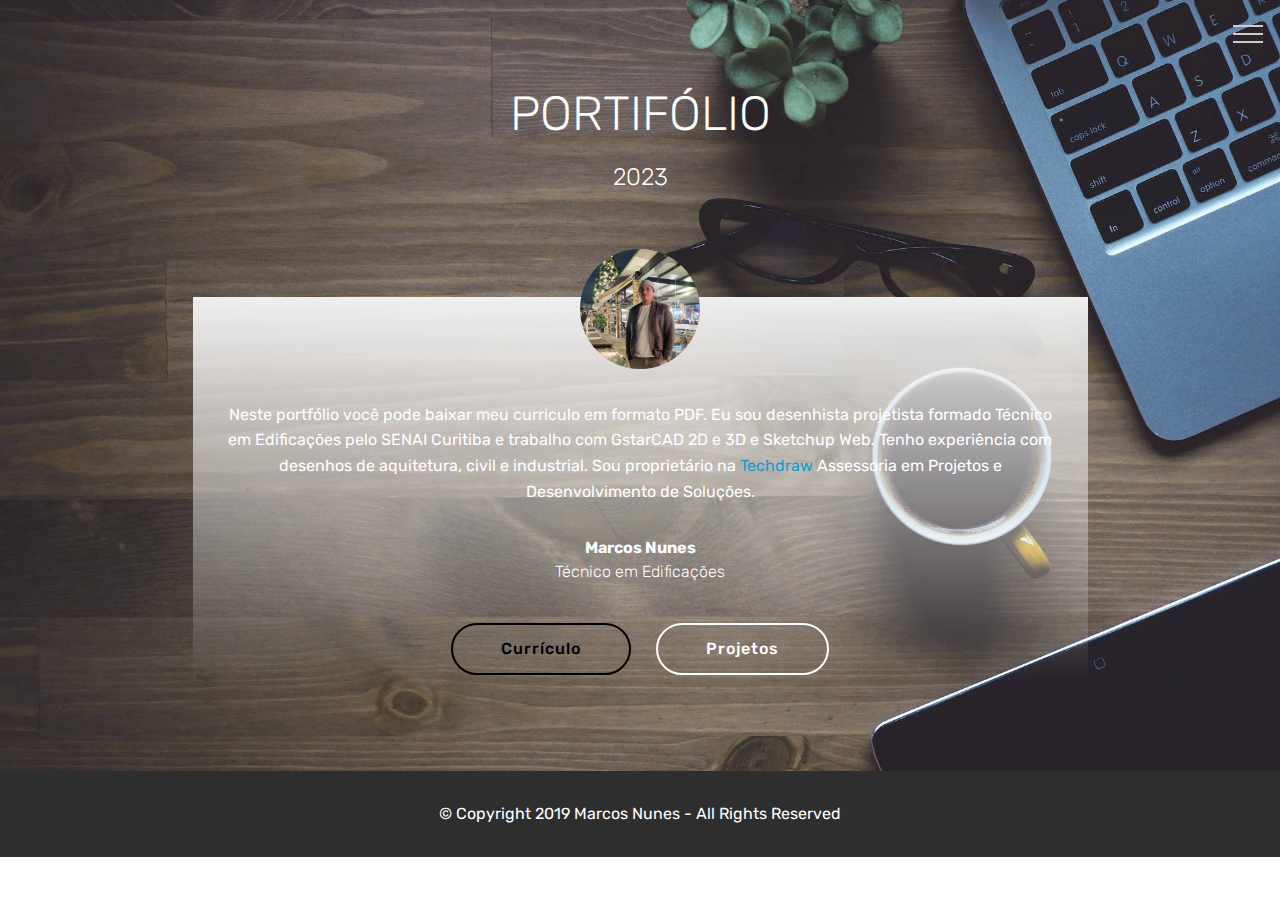
<file: index.html>
<!DOCTYPE html>
<html >
<head>
  <meta charset="UTF-8">
  <meta name="keywords" content="Desenhista cadista, Desenhista Projetista, Gstarcad, Desenhista Técnico, Técnico em Edificações, Desenhista, Desenho técnico, Projetista, Projetos sob demanda" />
  <meta name="robots" content="index, follow">
  <meta name="google-site-verification" content="Yff2j8JlvuxGq1xMU5RiItiDzE7joDwedatYpX5hfd8">
  <meta http-equiv="X-UA-Compatible" content="IE=edge">
  <meta name="generator" content="Mobirise v4.8.10, mobirise.com">
  <meta name="viewport" content="width=device-width, initial-scale=1, minimum-scale=1">
  <link rel="shortcut icon" href="assets/images/logo2.png" type="image/x-icon">
  <meta name="description" content="">
  <meta property="fb:pages" content="2214958768723169" />
  <title>Marcos Nunes</title>
  <link rel="stylesheet" href="assets/web/assets/mobirise-icons/mobirise-icons.css">
  <link rel="stylesheet" href="assets/tether/tether.min.css">
  <link rel="stylesheet" href="assets/bootstrap/css/bootstrap.min.css">
  <link rel="stylesheet" href="assets/bootstrap/css/bootstrap-grid.min.css">
  <link rel="stylesheet" href="assets/bootstrap/css/bootstrap-reboot.min.css">
  <link rel="stylesheet" href="assets/dropdown/css/style.css">
  <link rel="stylesheet" href="assets/theme/css/style.css">
  <link rel="stylesheet" href="assets/mobirise/css/mbr-additional.css" type="text/css">

</head>
<body>

  <section class="menu cid-rf8wVbjZ1T" once="menu" id="menu2-b">

    <nav class="navbar navbar-expand beta-menu navbar-dropdown align-items-center navbar-fixed-top collapsed bg-color transparent">
        <button class="navbar-toggler navbar-toggler-right" type="button" data-toggle="collapse" data-target="#navbarSupportedContent" aria-controls="navbarSupportedContent" aria-expanded="false" aria-label="Toggle navigation">
            <div class="hamburger">
                <span></span>
                <span></span>
                <span></span>
                <span></span>
		<span></span>
            </div>
        </button>
        <div class="menu-logo">
            <div class="navbar-brand">
                
                
            </div>
        </div>
        <div class="collapse navbar-collapse" id="navbarSupportedContent">
            <ul class="navbar-nav nav-dropdown navbar-nav-top-padding" data-app-modern-menu="true">
		<li class="nav-item">
                    <a class="nav-link link text-black display-4" href="index.html">Home</a>
                </li>
                <li class="nav-item">
                    <a class="nav-link link text-black display-4" href="assets/files/Marcos%20Roberto%20Nunes%20Lindolpho%20-%20CV%20PT.PDF">Currículo</a>
                </li>
		<li class="nav-item">
		    <a class="nav-link link text-black display-4" href="page1.html">Projetos</a>
		</li>
		<li class="nav-item">
		    <a class="nav-link link text-black display-4" href="https://www.linkedin.com/in/marcos-roberto-nunes-lindolpho-451780132/">LinkedIn</a>
		</li>
	    </ul>
            <div class="navbar-buttons mbr-section-btn">
		<a class="btn btn-sm btn-primary display-4" href="tel:41991896806">
		<span class="mbri-mobile mbr-iconfont mbr-iconfont-btn"></span>(41)99189-6806</a>
	    </div>
        </div>
    </nav>
</section>
<section class="testimonials5 cid-rf86E5N7u3" id="testimonials5-7">
    
    <div class="container">
        <div class="media-container-row">
            <div class="title col-12 align-center">
                <h2 class="pb-3 mbr-fonts-style display-2">PORTIFÓLIO</h2>
                <h3 class="mbr-section-subtitle mbr-light pb-3 mbr-fonts-style display-5">2023<br></h3>
            </div>
        </div>
    </div>

    <div class="container">
        <div class="media-container-column">
            
        <div class="mbr-testimonial align-center col-12 col-md-10">
                <div class="panel-item">
                    <div class="card-block">
                        <div class="testimonial-photo">
                            <img src="assets/images/img-152060997850.jpg" alt="" title="">
                        </div>
                            <p class="mbr-text mbr-fonts-style mbr-white display-7">Neste portfólio você pode baixar meu curriculo em formato PDF. Eu sou desenhista projetista formado Técnico em Edificações pelo SENAI Curitiba e trabalho com GstarCAD 2D e 3D e Sketchup Web. Tenho experiência com desenhos de aquitetura, civil e industrial. Sou proprietário na <a href="https://techdraw.business.site/">Techdraw </a>Assessoria em Projetos e Desenvolvimento de Soluções.</p>
                    </div>
                    <div class="card-footer">
                        <div class="mbr-author-name mbr-bold mbr-fonts-style mbr-white display-7">Marcos Nunes</div>
                            <small class="mbr-author-desc mbr-italic mbr-light mbr-fonts-style mbr-white display-7">Técnico em Edificações</small>
                        </div>
		    <div class="mbr-section-btn align-center">
			<a class="btn btn-black-outline display-4" href="assets/files/Marcos%20Roberto%20Nunes%20Lindolpho%20-%20CV%20PT.PDF">Currículo</a>
                        <a class="btn btn-md btn-white-outline display-4" href="page1.html">Projetos</a>
	            </div>
                </div>
            </div>
        </div>
        </div>
    </div>   
</section>

<section once="" class="cid-rf8yYGWIRN" id="footer6-i">

    <div class="container">
        <div class="media-container-row align-center mbr-white">
            <div class="col-12">
                <p class="mbr-text mb-0 mbr-fonts-style display-7">
                    © Copyright 2019 Marcos Nunes - All Rights Reserved
                </p>
            </div>
        </div>
    </div>
</section>

  <script src="assets/web/assets/jquery/jquery.min.js"></script>
  <script src="assets/popper/popper.min.js"></script>
  <script src="assets/tether/tether.min.js"></script>
  <script src="assets/bootstrap/js/bootstrap.min.js"></script>
  <script src="assets/smoothscroll/smooth-scroll.js"></script>
  <script src="assets/dropdown/js/script.min.js"></script>
  <script src="assets/touchswipe/jquery.touch-swipe.min.js"></script>
  <script src="assets/theme/js/script.js"></script>

</body>
</html>
</file>
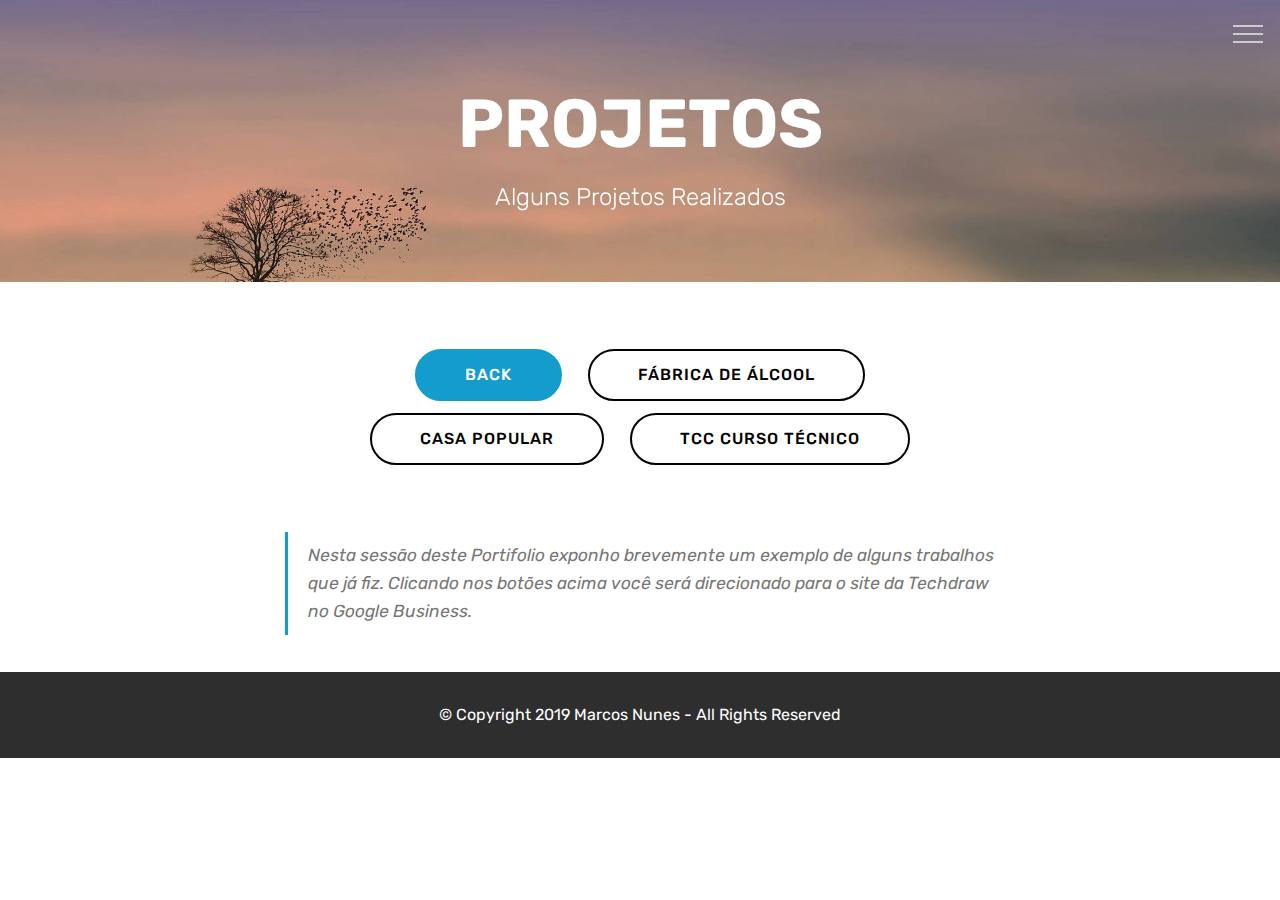
<file: page1.html>
<!DOCTYPE html>
<html >
<head>
  <!-- Site made with Mobirise Website Builder v4.8.10, https://mobirise.com -->
  <!-- Edited with Notepad++ by Marcos Nunes -->
  <meta charset="UTF-8">
  <meta http-equiv="X-UA-Compatible" content="IE=edge">
  <meta name="generator" content="Mobirise v4.8.10, mobirise.com">
  <meta name="viewport" content="width=device-width, initial-scale=1, minimum-scale=1">
  <link rel="shortcut icon" href="assets/images/logo2.png" type="image/x-icon">
  <meta name="description" content="Site Maker Description">
  <meta property="fb:pages" content="2214958768723169" />
  <title>Projetos</title>
  <link rel="stylesheet" href="assets/web/assets/mobirise-icons/mobirise-icons.css">
  <link rel="stylesheet" href="assets/tether/tether.min.css">
  <link rel="stylesheet" href="assets/bootstrap/css/bootstrap.min.css">
  <link rel="stylesheet" href="assets/bootstrap/css/bootstrap-grid.min.css">
  <link rel="stylesheet" href="assets/bootstrap/css/bootstrap-reboot.min.css">
  <link rel="stylesheet" href="assets/dropdown/css/style.css">
  <link rel="stylesheet" href="assets/theme/css/style.css">
  <link rel="stylesheet" href="assets/mobirise/css/mbr-additional.css" type="text/css">

</head>
<body>
  <section class="menu cid-rf8wVbjZ1T" once="menu" id="menu2-b">

    <nav class="navbar navbar-expand beta-menu navbar-dropdown align-items-center navbar-fixed-top collapsed bg-color transparent">
        <button class="navbar-toggler navbar-toggler-right" type="button" data-toggle="collapse" data-target="#navbarSupportedContent" aria-controls="navbarSupportedContent" aria-expanded="false" aria-label="Toggle navigation">
            <div class="hamburger">
                <span></span>
                <span></span>
                <span></span>
                <span></span>
		<span></span>
            </div>
        </button>
        <div class="menu-logo">
            <div class="navbar-brand">
                
                
            </div>
        </div>
        <div class="collapse navbar-collapse" id="navbarSupportedContent">
            <ul class="navbar-nav nav-dropdown navbar-nav-top-padding" data-app-modern-menu="true">
		<li class="nav-item">
                    <a class="nav-link link text-black display-4" href="index.html">Home</a>
                </li>
                <li class="nav-item">
                    <a class="nav-link link text-black display-4" href="assets/files/Marcos%20Roberto%20Nunes%20Lindolpho%20-%20CV%20PT.PDF">Currículo</a>
                </li>
		<li class="nav-item">
		    <a class="nav-link link text-black display-4" href="page1.html">Projetos</a>
		</li>
		<li class="nav-item">
		    <a class="nav-link link text-black display-4" href="https://www.linkedin.com/in/marcos-roberto-nunes-lindolpho-451780132/">LinkedIn</a>
		</li>
	    </ul>
            <div class="navbar-buttons mbr-section-btn">
		<a class="btn btn-sm btn-primary display-4" href="tel:41991896806">
		<span class="mbri-mobile mbr-iconfont mbr-iconfont-btn"></span>(41)99189-6806</a>
	    </div>
        </div>
    </nav>
</section>

<section class="mbr-section content5 cid-rf8zySFg5e mbr-parallax-background" id="content5-k">

    <div class="container">
        <div class="media-container-row">
            <div class="title col-12 col-md-8">
                <h2 class="align-center mbr-bold mbr-white pb-3 mbr-fonts-style display-1">PROJETOS</h2>
                <h3 class="mbr-section-subtitle align-center mbr-light mbr-white pb-3 mbr-fonts-style display-5">Alguns Projetos Realizados</h3>
            </div>
        </div>
    </div>
</section>

<section class="mbr-section content8 cid-rf8Bz4ClAO" id="content8-l">

    <div class="container">
        <div class="media-container-row title">
            <div class="col-12 col-md-8">
                <div class="mbr-section-btn align-center">
		    <a class="btn btn-primary display-4" href="index.html">BACK</a>
                    <a class="btn btn-black-outline display-4" href="https://www.google.com/maps/uv?pb=!1s0x949102b642e55d4f%3A0x72c14c330e649bbe!3m1!7e131!5sTechdraw%20Brasil!15sCAQ&hl=pt-BR&imagekey=!1e3!2s-urEElO5H5Rk%2FWYkIWsMolVI%2FAAAAAAAAABQ%2Fh0nQoFqapG8Gwf4aXGB0ewlazuyiexrXACNwBGAYYCw">FÁBRICA DE ÁLCOOL</a>
		    <a class="btn btn-black-outline display-4" href="https://www.google.com/maps/uv?pb=!1s0x949102b642e55d4f%3A0x72c14c330e649bbe!3m1!7e131!5sTechdraw%20Brasil!15sCAQ&hl=pt-BR&imagekey=!1e10!2sAF1QipNtYosDN0L8jRxOdK2pom699C2skUcM0LFzlkDs">CASA POPULAR</a>
		    <a class="btn btn-black-outline display-4" href="TCC.html">TCC CURSO TÉCNICO</a>
		</div>
            </div>
        </div>
    </div>
</section>

<section class="mbr-section article content1 cid-rf8BJTh71T" id="content2-m">

    <div class="container">
        <div class="media-container-row">
            <div class="mbr-text col-12 col-md-8 mbr-fonts-style display-7">
                <blockquote> Nesta sessão deste Portifolio exponho brevemente um exemplo de alguns trabalhos que já fiz. Clicando nos botões acima você será direcionado para o site da Techdraw no Google Business.</blockquote>
            </div>
        </div>
    </div>
</section>

<section once="" class="cid-rf8yHH6fqY" id="footer6-g">

    <div class="container">
        <div class="media-container-row align-center mbr-white">
            <div class="col-12">
                <p class="mbr-text mb-0 mbr-fonts-style display-7">
                    © Copyright 2019 Marcos Nunes - All Rights Reserved
                </p>
            </div>
        </div>
    </div>
</section>

  <script src="assets/web/assets/jquery/jquery.min.js"></script>
  <script src="assets/popper/popper.min.js"></script>
  <script src="assets/tether/tether.min.js"></script>
  <script src="assets/bootstrap/js/bootstrap.min.js"></script>
  <script src="assets/smoothscroll/smooth-scroll.js"></script>
  <script src="assets/parallax/jarallax.min.js"></script>
  <script src="assets/dropdown/js/script.min.js"></script>
  <script src="assets/touchswipe/jquery.touch-swipe.min.js"></script>
  <script src="assets/theme/js/script.js"></script>
    
</body>
</html>
</file>
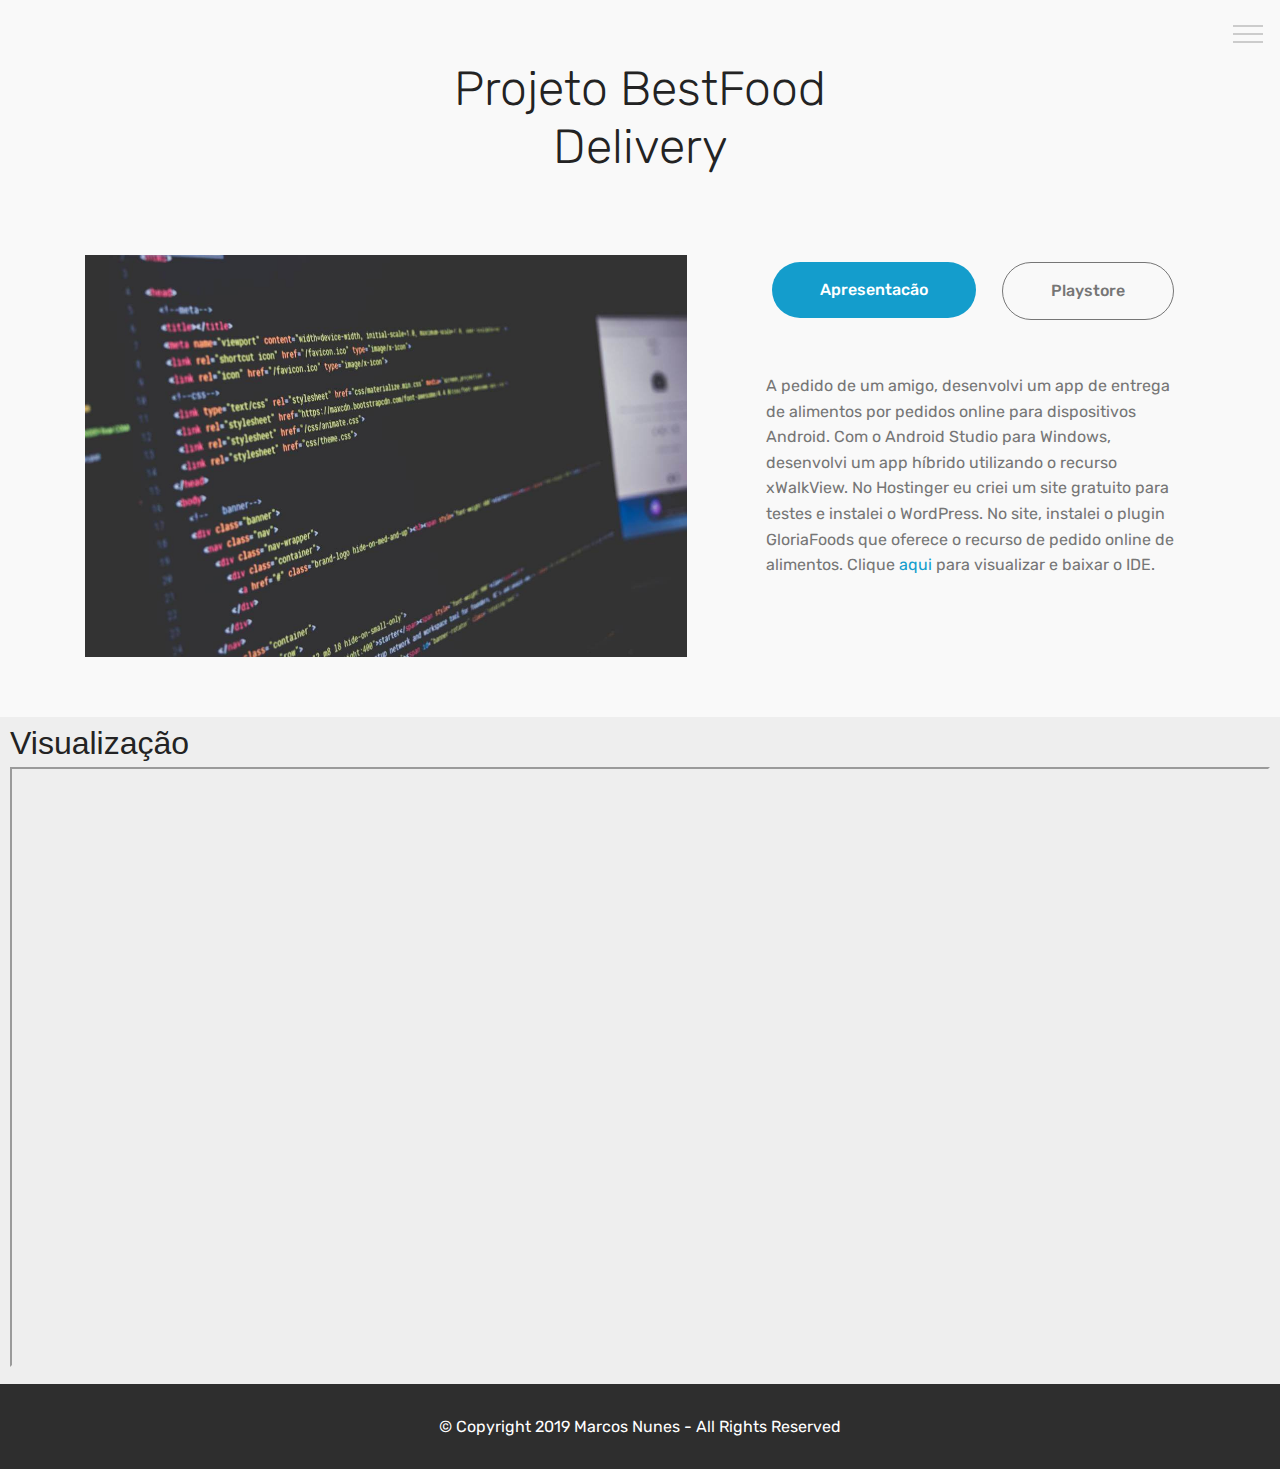
<file: page2.html>
<!DOCTYPE html>
<html >
<head>
  <!-- Site made with Mobirise Website Builder v4.8.10, https://mobirise.com -->
  <!-- Edited with Notepad++ by Marcos Nunes -->
  <meta charset="UTF-8">
  <meta http-equiv="X-UA-Compatible" content="IE=edge">
  <meta name="generator" content="Mobirise v4.8.10, mobirise.com">
  <meta name="viewport" content="width=device-width, initial-scale=1, minimum-scale=1">
  <link rel="shortcut icon" href="assets/images/logo2.png" type="image/x-icon">
  <meta name="description" content="Site Maker Description">
  <meta property="fb:pages" content="2214958768723169" />
  <title>Projetos</title>
  <link rel="stylesheet" href="assets/web/assets/mobirise-icons/mobirise-icons.css">
  <link rel="stylesheet" href="assets/tether/tether.min.css">
  <link rel="stylesheet" href="assets/bootstrap/css/bootstrap.min.css">
  <link rel="stylesheet" href="assets/bootstrap/css/bootstrap-grid.min.css">
  <link rel="stylesheet" href="assets/bootstrap/css/bootstrap-reboot.min.css">
  <link rel="stylesheet" href="assets/dropdown/css/style.css">
  <link rel="stylesheet" href="assets/theme/css/style.css">
  <link rel="stylesheet" href="assets/mobirise/css/mbr-additional.css" type="text/css">

</head>
<style>
    iframe {
	width: 100%;
	height: 600px;
    }
</style>
<body>
  <section class="menu cid-rf8wVbjZ1T" once="menu" id="menu2-b">

    <nav class="navbar navbar-expand beta-menu navbar-dropdown align-items-center navbar-fixed-top collapsed bg-color transparent">
        <button class="navbar-toggler navbar-toggler-right" type="button" data-toggle="collapse" data-target="#navbarSupportedContent" aria-controls="navbarSupportedContent" aria-expanded="false" aria-label="Toggle navigation">
            <div class="hamburger">
                <span></span>
                <span></span>
                <span></span>
                <span></span>
		<span></span>
            </div>
        </button>
        <div class="menu-logo">
            <div class="navbar-brand">
                
                
            </div>
        </div>
        <div class="collapse navbar-collapse" id="navbarSupportedContent">
            <ul class="navbar-nav nav-dropdown navbar-nav-top-padding" data-app-modern-menu="true">
		<li class="nav-item">
                    <a class="nav-link link text-black display-4" href="index.html">Home</a>
                </li>
                <li class="nav-item">
                    <a class="nav-link link text-black display-4" href="assets/Marcos%20Roberto%20Nunes%20Lindolpho%20-%20CV%20PT.pdf">Currículo</a>
                </li>
		<li class="nav-item">
		    <a class="nav-link link text-black display-4" href="page1.html">Projetos</a>
		</li>
		<li class="nav-item">
		    <a class="nav-link link text-black display-4" href="https://www.linkedin.com/in/marcos-roberto-nunes-lindolpho-451780132/">LinkedIn</a>
		</li>
		<li class="nav-item">
		    <a class="nav-link link text-black display-4" href="privacy_policy.html">Privacy</a>
		</li>
	    </ul>
            <div class="navbar-buttons mbr-section-btn">
		<a class="btn btn-sm btn-primary display-4" href="tel:41991896806">
		<span class="mbri-mobile mbr-iconfont mbr-iconfont-btn"></span>(41)99189-6806</a>
	    </div>
        </div>
    </nav>
</section>
	
<section class="tabs4 cid-rf8wVgHici" id="tabs4-c">
    <div class="container">
        <h2 class="mbr-section-title align-center pb-3 mbr-fonts-style display-2">Projeto BestFood<br>Delivery</h2>
        
        <div class="media-container-row mt-5 pt-3">
            <div class="mbr-figure" style="width: 60%;">
                <img src="assets/images/03.jpg" alt="Mobirise">
	    </div>
		
		<div class="tabs-container">
		    <ul class="nav nav-tabs" role="tablist">
			<li class="nav-item">
			<a class="nav-link mbr-fonts-style display-7" role="tab" data-toggle="tab" href="#tabs4-9_tab0" aria-selected="false">Apresentacão</a>
			</li>
			<li class="nav-item">
			<a class="nav-link mbr-fonts-style show active display-7" role="tab" data-toggle="tab" href="#tabs4-9_tab1" aria-selected="true">Playstore</a>
			</li>
		    </ul>
		    
		    <div class="tab-content">
			<div id="tab1" class="tab-pane in active" role="tabpanel">
			    <div class="row">
				<div class="container">
				    <div class="col-md-12">
					<p class="mbr-text py-5 mbr-fonts-style display-7">
					A pedido de um amigo, desenvolvi um app de entrega de alimentos por pedidos online para dispositivos Android. Com o Android Studio para Windows, desenvolvi um app híbrido utilizando o recurso xWalkView. No Hostinger eu criei um site gratuito para testes e instalei o WordPress. No site, instalei o plugin GloriaFoods que oferece o recurso de pedido online de alimentos. Clique <a href="https://github.com/marcosnunes/HibridApps/tree/master/BestFood/">aqui</a> para visualizar e baixar o IDE.</p>
				    </div>
				</div>
			    </div>
			</div>
			<div id="tab2" class="tab-pane" role="tabpanel">
			    <div class="row">
				<div class="col-md-12">
				    <p class="mbr-text py-5 mbr-fonts-style display-7">
					O BestFood está na Playstore. Clique <a href="https://play.google.com/store/apps/details?id=com.greatestfastfood">aqui</a> para instalar e para baixar o IDE, clique <a href="https://github.com/marcosnunes/HibridApps/tree/master/BestFood">neste link</a></p>
				</div>
			    </div>
                        </div>
                    </div>
                </div>
            </div>
        </div>
</section>
	
    <section class="tabs5 cid-rf8wVgHsdli" id="tabs5-c">
        <div class="row" style="padding: 10px">
	    <div class="col-md-12">
		<h2>Visualização</h2>
		<iframe class="iframe" src="https://greatest-fastfood.000webhostapp.com"></iframe>
	    </div>
	</div>
    </section>
	
<section once="" class="cid-rf8yRcVzUE" id="footer6-h">
    <div class="container">
        <div class="media-container-row align-center mbr-white">
            <div class="col-12">
                <p class="mbr-text mb-0 mbr-fonts-style display-7">
                    © Copyright 2019 Marcos Nunes - All Rights Reserved
                </p>
            </div>
        </div>
    </div>
</section>


  <script src="assets/web/assets/jquery/jquery.min.js"></script>
  <script src="assets/popper/popper.min.js"></script>
  <script src="assets/tether/tether.min.js"></script>
  <script src="assets/bootstrap/js/bootstrap.min.js"></script>
  <script src="assets/smoothscroll/smooth-scroll.js"></script>
  <script src="assets/dropdown/js/script.min.js"></script>
  <script src="assets/touchswipe/jquery.touch-swipe.min.js"></script>
  <script src="assets/mbr-tabs/mbr-tabs.js"></script>
  <script src="assets/theme/js/script.js"></script>
  
  
</body>
</html>
</file>
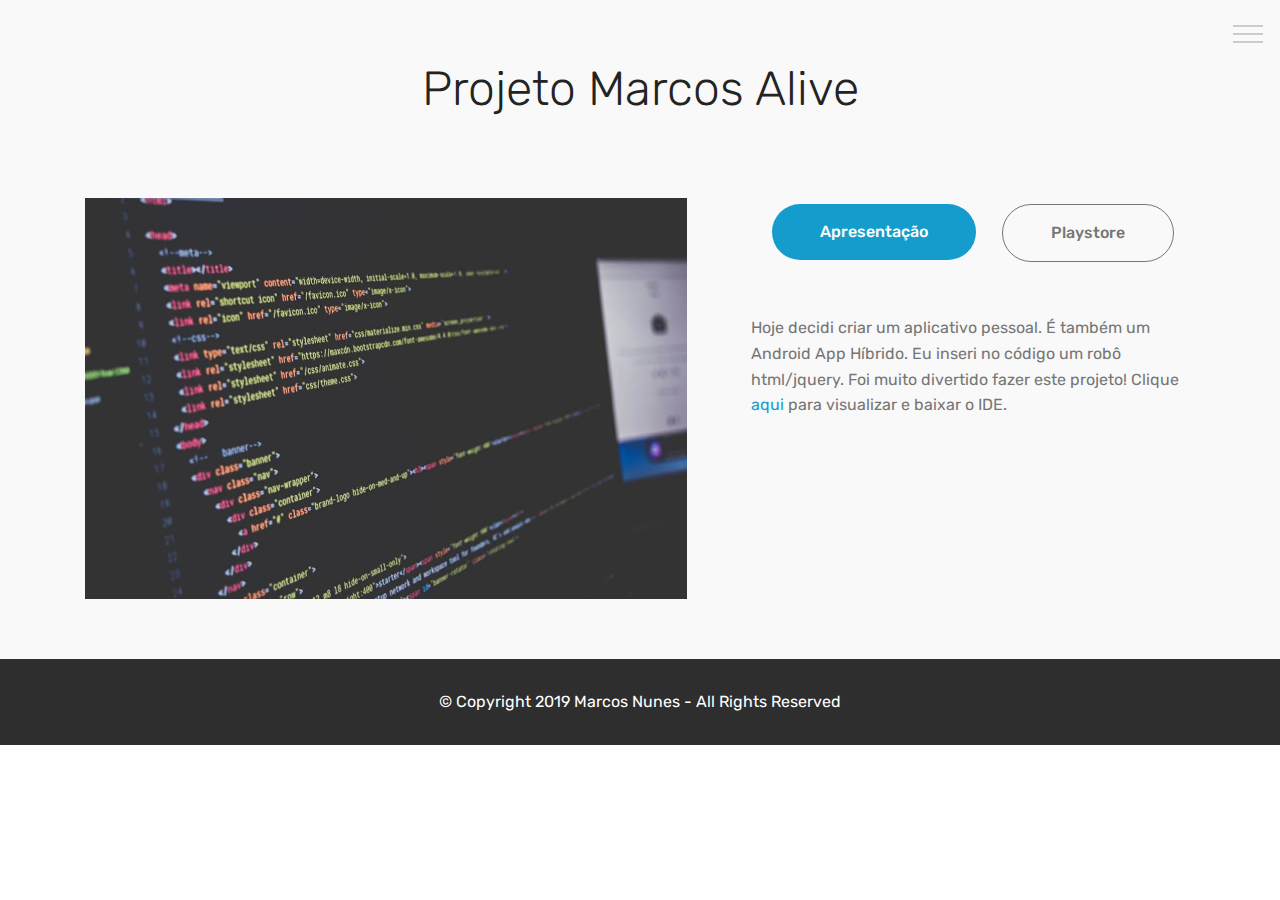
<file: page3.html>
<!DOCTYPE html>
<html >
<head>
  <!-- Site made with Mobirise Website Builder v4.8.10, https://mobirise.com -->
  <!-- Edited with Notepad++ by Marcos Nunes -->
  <meta charset="UTF-8">
  <meta http-equiv="X-UA-Compatible" content="IE=edge">
  <meta name="generator" content="Mobirise v4.8.10, mobirise.com">
  <meta name="viewport" content="width=device-width, initial-scale=1, minimum-scale=1">
  <link rel="shortcut icon" href="assets/images/logo2.png" type="image/x-icon">
  <meta name="description" content="Site Maker Description">
  <meta property="fb:pages" content="2214958768723169" />
  <title>Projetos</title>
  <link rel="stylesheet" href="assets/web/assets/mobirise-icons/mobirise-icons.css">
  <link rel="stylesheet" href="assets/tether/tether.min.css">
  <link rel="stylesheet" href="assets/bootstrap/css/bootstrap.min.css">
  <link rel="stylesheet" href="assets/bootstrap/css/bootstrap-grid.min.css">
  <link rel="stylesheet" href="assets/bootstrap/css/bootstrap-reboot.min.css">
  <link rel="stylesheet" href="assets/dropdown/css/style.css">
  <link rel="stylesheet" href="assets/theme/css/style.css">
  <link rel="stylesheet" href="assets/mobirise/css/mbr-additional.css" type="text/css">

</head>
<body>
  <section class="menu cid-rf8wVbjZ1T" once="menu" id="menu2-b">

    <nav class="navbar navbar-expand beta-menu navbar-dropdown align-items-center navbar-fixed-top collapsed bg-color transparent">
        <button class="navbar-toggler navbar-toggler-right" type="button" data-toggle="collapse" data-target="#navbarSupportedContent" aria-controls="navbarSupportedContent" aria-expanded="false" aria-label="Toggle navigation">
            <div class="hamburger">
                <span></span>
                <span></span>
                <span></span>
                <span></span>
		<span></span>
            </div>
        </button>
        <div class="menu-logo">
            <div class="navbar-brand">
                
                
            </div>
        </div>
        <div class="collapse navbar-collapse" id="navbarSupportedContent">
            <ul class="navbar-nav nav-dropdown navbar-nav-top-padding" data-app-modern-menu="true">
		<li class="nav-item">
                    <a class="nav-link link text-black display-4" href="index.html">Home</a>
                </li>
                <li class="nav-item">
                    <a class="nav-link link text-black display-4" href="assets/Marcos%20Roberto%20Nunes%20Lindolpho%20-%20CV%20PT.pdf">Currículo</a>
                </li>
		<li class="nav-item">
		    <a class="nav-link link text-black display-4" href="page1.html">Projetos</a>
		</li>
		<li class="nav-item">
		    <a class="nav-link link text-black display-4" href="https://www.linkedin.com/in/marcos-roberto-nunes-lindolpho-451780132/">LinkedIn</a>
		</li>
		<li class="nav-item">
		    <a class="nav-link link text-black display-4" href="privacy_policy.html">Privacy</a>
		</li>
	    </ul>
            <div class="navbar-buttons mbr-section-btn">
		<a class="btn btn-sm btn-primary display-4" href="tel:41991896806">
		<span class="mbri-mobile mbr-iconfont mbr-iconfont-btn"></span>(41)99189-6806</a>
	    </div>
        </div>
    </nav>
</section>

</section>
	
<section class="tabs4 cid-rf8wVgHici" id="tabs4-c">

    <div class="container">
        <h2 class="mbr-section-title align-center pb-3 mbr-fonts-style display-2">Projeto Marcos Alive</h2>
        
        <div class="media-container-row mt-5 pt-3">
            <div class="mbr-figure" style="width: 60%;">
                <img src="assets/images/03.jpg" alt="Mobirise">
            </div>
            <div class="tabs-container">
                <ul class="nav nav-tabs" role="tablist">
                    <li class="nav-item">
			<a class="nav-link mbr-fonts-style display-7" role="tab" data-toggle="tab" href="#tabs4-9_tab0" aria-selected="false">Apresentação</a>
		    </li>
                    <li class="nav-item">
			<a class="nav-link mbr-fonts-style show active display-7" role="tab" data-toggle="tab" href="#tabs4-9_tab1" aria-selected="true">Playstore</a>
		    </li>
                </ul>
                <div class="tab-content">
                    <div id="tab1" class="tab-pane in active" role="tabpanel">
                        <div class="row">
                            <div class="col-md-12">
                                <p class="mbr-text py-5 mbr-fonts-style display-7">Hoje decidi criar um aplicativo pessoal. É também um Android App Híbrido. Eu inseri no código um robô html/jquery. Foi muito divertido fazer este projeto! Clique <a href="https://github.com/marcosnunes/HibridApps/tree/master/MarcosAlive">aqui</a> para visualizar e baixar o IDE.</p>
                            </div>
                        </div>
                    </div>
                    <div id="tab2" class="tab-pane" role="tabpanel">
                        <div class="row">
                            <div class="col-md-12">
                                <p class="mbr-text py-5 mbr-fonts-style display-7">
                                O MarcosAlive está na Playstore. Clique <a href="https://play.google.com/store/apps/details?id=com.marcosalive">aqui</a> para instalar.</p>
                            </div>
                        </div>
                    </div>
                </div>
            </div>
        </div>
</section>

<section once="" class="cid-rf8yRcVzUE" id="footer6-h">

    <div class="container">
        <div class="media-container-row align-center mbr-white">
            <div class="col-12">
                <p class="mbr-text mb-0 mbr-fonts-style display-7">
                    © Copyright 2019 Marcos Nunes - All Rights Reserved
                </p>
            </div>
        </div>
    </div>
</section>


  <script src="assets/web/assets/jquery/jquery.min.js"></script>
  <script src="assets/popper/popper.min.js"></script>
  <script src="assets/tether/tether.min.js"></script>
  <script src="assets/bootstrap/js/bootstrap.min.js"></script>
  <script src="assets/smoothscroll/smooth-scroll.js"></script>
  <script src="assets/dropdown/js/script.min.js"></script>
  <script src="assets/touchswipe/jquery.touch-swipe.min.js"></script>
  <script src="assets/mbr-tabs/mbr-tabs.js"></script>
  <script src="assets/theme/js/script.js"></script>
  
  
</body>
</html>
</file>
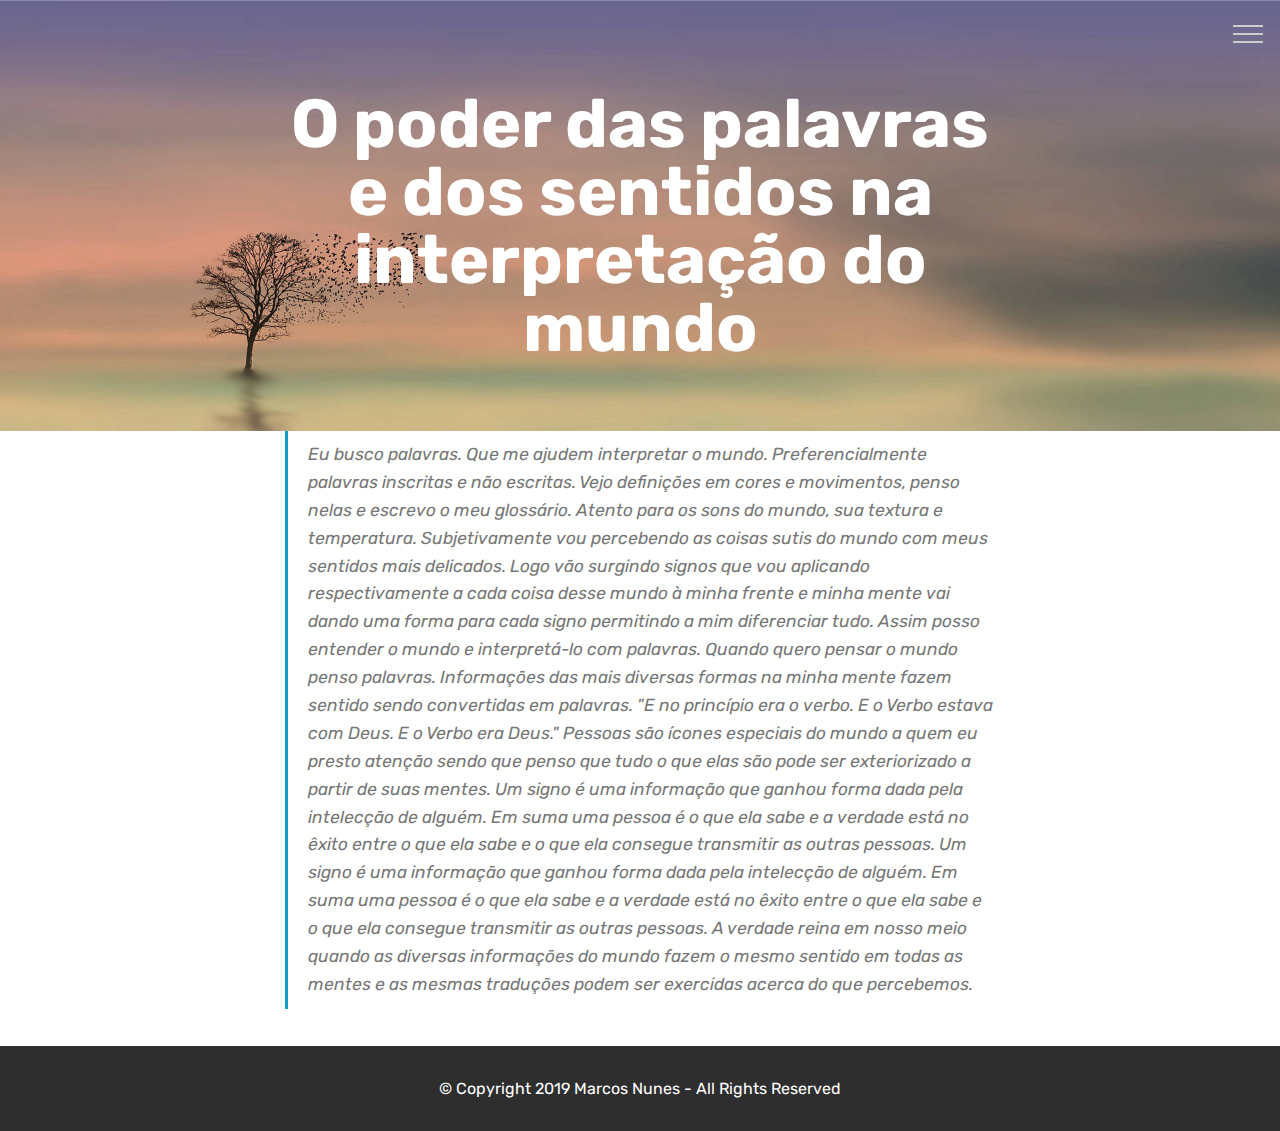
<file: pagina.html>
<!DOCTYPE html>
<html >
<head>
  <!-- Site made with Mobirise Website Builder v4.8.10, https://mobirise.com -->
  <!-- Edited with Notepad++ by Marcos Nunes -->
  <meta charset="UTF-8">
  <meta http-equiv="X-UA-Compatible" content="IE=edge">
  <meta name="generator" content="Mobirise v4.8.10, mobirise.com">
  <meta name="viewport" content="width=device-width, initial-scale=1, minimum-scale=1">
  <link rel="shortcut icon" href="assets/images/logo2.png" type="image/x-icon">
  <meta name="description" content="Site Maker Description">
  <meta property="fb:pages" content="2214958768723169" />
  <title>Projetos</title>
  <link rel="stylesheet" href="assets/web/assets/mobirise-icons/mobirise-icons.css">
  <link rel="stylesheet" href="assets/tether/tether.min.css">
  <link rel="stylesheet" href="assets/bootstrap/css/bootstrap.min.css">
  <link rel="stylesheet" href="assets/bootstrap/css/bootstrap-grid.min.css">
  <link rel="stylesheet" href="assets/bootstrap/css/bootstrap-reboot.min.css">
  <link rel="stylesheet" href="assets/dropdown/css/style.css">
  <link rel="stylesheet" href="assets/theme/css/style.css">
  <link rel="stylesheet" href="assets/mobirise/css/mbr-additional.css" type="text/css">

</head>
<body>
  <section class="menu cid-rf8wVbjZ1T" once="menu" id="menu2-b">

    <nav class="navbar navbar-expand beta-menu navbar-dropdown align-items-center navbar-fixed-top collapsed bg-color transparent">
        <button class="navbar-toggler navbar-toggler-right" type="button" data-toggle="collapse" data-target="#navbarSupportedContent" aria-controls="navbarSupportedContent" aria-expanded="false" aria-label="Toggle navigation">
            <div class="hamburger">
                <span></span>
                <span></span>
                <span></span>
                <span></span>
		<span></span>
            </div>
        </button>
        <div class="menu-logo">
            <div class="navbar-brand">
                
                
            </div>
        </div>
        <div class="collapse navbar-collapse" id="navbarSupportedContent">
            <ul class="navbar-nav nav-dropdown navbar-nav-top-padding" data-app-modern-menu="true">
		<li class="nav-item">
                    <a class="nav-link link text-black display-4" href="index.html">Home</a>
                </li>
                <li class="nav-item">
                    <a class="nav-link link text-black display-4" href="assets/files/Marcos%20Roberto%20Nunes%20Lindolpho%20-%20CV%20PT.PDF">Currículo</a>
                </li>
		<li class="nav-item">
		    <a class="nav-link link text-black display-4" href="page1.html">Projetos</a>
		</li>
		<li class="nav-item">
		    <a class="nav-link link text-black display-4" href="https://www.linkedin.com/in/marcos-roberto-nunes-lindolpho-451780132/">LinkedIn</a>
		</li>
	    </ul>
            <div class="navbar-buttons mbr-section-btn">
		<a class="btn btn-sm btn-primary display-4" href="tel:41991896806">
		<span class="mbri-mobile mbr-iconfont mbr-iconfont-btn"></span>(41)99189-6806</a>
	    </div>
        </div>
    </nav>
</section>

<section class="mbr-section content5 cid-rf8zySFg5e mbr-parallax-background" id="content5-k">

    <div class="container">
        <div class="media-container-row">
            <div class="title col-12 col-md-8">
                <h2 class="align-center mbr-bold mbr-white pb-3 mbr-fonts-style display-1">O poder das palavras e dos sentidos na interpretação do mundo</h2>
            </div>
        </div>
    </div>
</section>


<section class="mbr-section article content1 cid-rf8BJTh71T" id="content2-m">

    <div class="container">
        <div class="media-container-row">
            <div class="mbr-text col-12 col-md-8 mbr-fonts-style display-7">
                <blockquote> Eu busco palavras. Que me ajudem interpretar o mundo. Preferencialmente palavras inscritas e não escritas. Vejo definições em cores e movimentos, penso nelas e escrevo o meu glossário. Atento para os sons do mundo, sua textura e temperatura. Subjetivamente vou percebendo as coisas sutis do mundo com meus sentidos mais delicados. Logo vão surgindo signos que vou aplicando respectivamente a cada coisa desse mundo à minha frente e minha mente vai dando uma forma para cada signo permitindo a mim diferenciar tudo. Assim posso entender o mundo e interpretá-lo com palavras. Quando quero pensar o mundo penso palavras. Informações das mais diversas formas na minha mente fazem sentido sendo convertidas em palavras. "E no princípio era o verbo. E o Verbo estava com Deus. E o Verbo era Deus." Pessoas são ícones especiais do mundo a quem eu presto atenção sendo que penso que tudo o que elas são pode ser exteriorizado a partir de suas mentes. Um signo é uma informação que ganhou forma dada pela intelecção de alguém. Em suma uma pessoa é o que ela sabe e a verdade está no êxito entre o que ela sabe e o que ela consegue transmitir as outras pessoas. Um signo é uma informação que ganhou forma dada pela intelecção de alguém. Em suma uma pessoa é o que ela sabe e a verdade está no êxito entre o que ela sabe e o que ela consegue transmitir as outras pessoas. A verdade reina em nosso meio quando as diversas informações do mundo fazem o mesmo sentido em todas as mentes e as mesmas traduções podem ser exercidas acerca do que percebemos.</blockquote>
            </div>
        </div>
    </div>
</section>

<section once="" class="cid-rf8yHH6fqY" id="footer6-g">

    <div class="container">
        <div class="media-container-row align-center mbr-white">
            <div class="col-12">
                <p class="mbr-text mb-0 mbr-fonts-style display-7">
                    © Copyright 2019 Marcos Nunes - All Rights Reserved
                </p>
            </div>
        </div>
    </div>
</section>

  <script src="assets/web/assets/jquery/jquery.min.js"></script>
  <script src="assets/popper/popper.min.js"></script>
  <script src="assets/tether/tether.min.js"></script>
  <script src="assets/bootstrap/js/bootstrap.min.js"></script>
  <script src="assets/smoothscroll/smooth-scroll.js"></script>
  <script src="assets/parallax/jarallax.min.js"></script>
  <script src="assets/dropdown/js/script.min.js"></script>
  <script src="assets/touchswipe/jquery.touch-swipe.min.js"></script>
  <script src="assets/theme/js/script.js"></script>
    
</body>
</html>
</file>
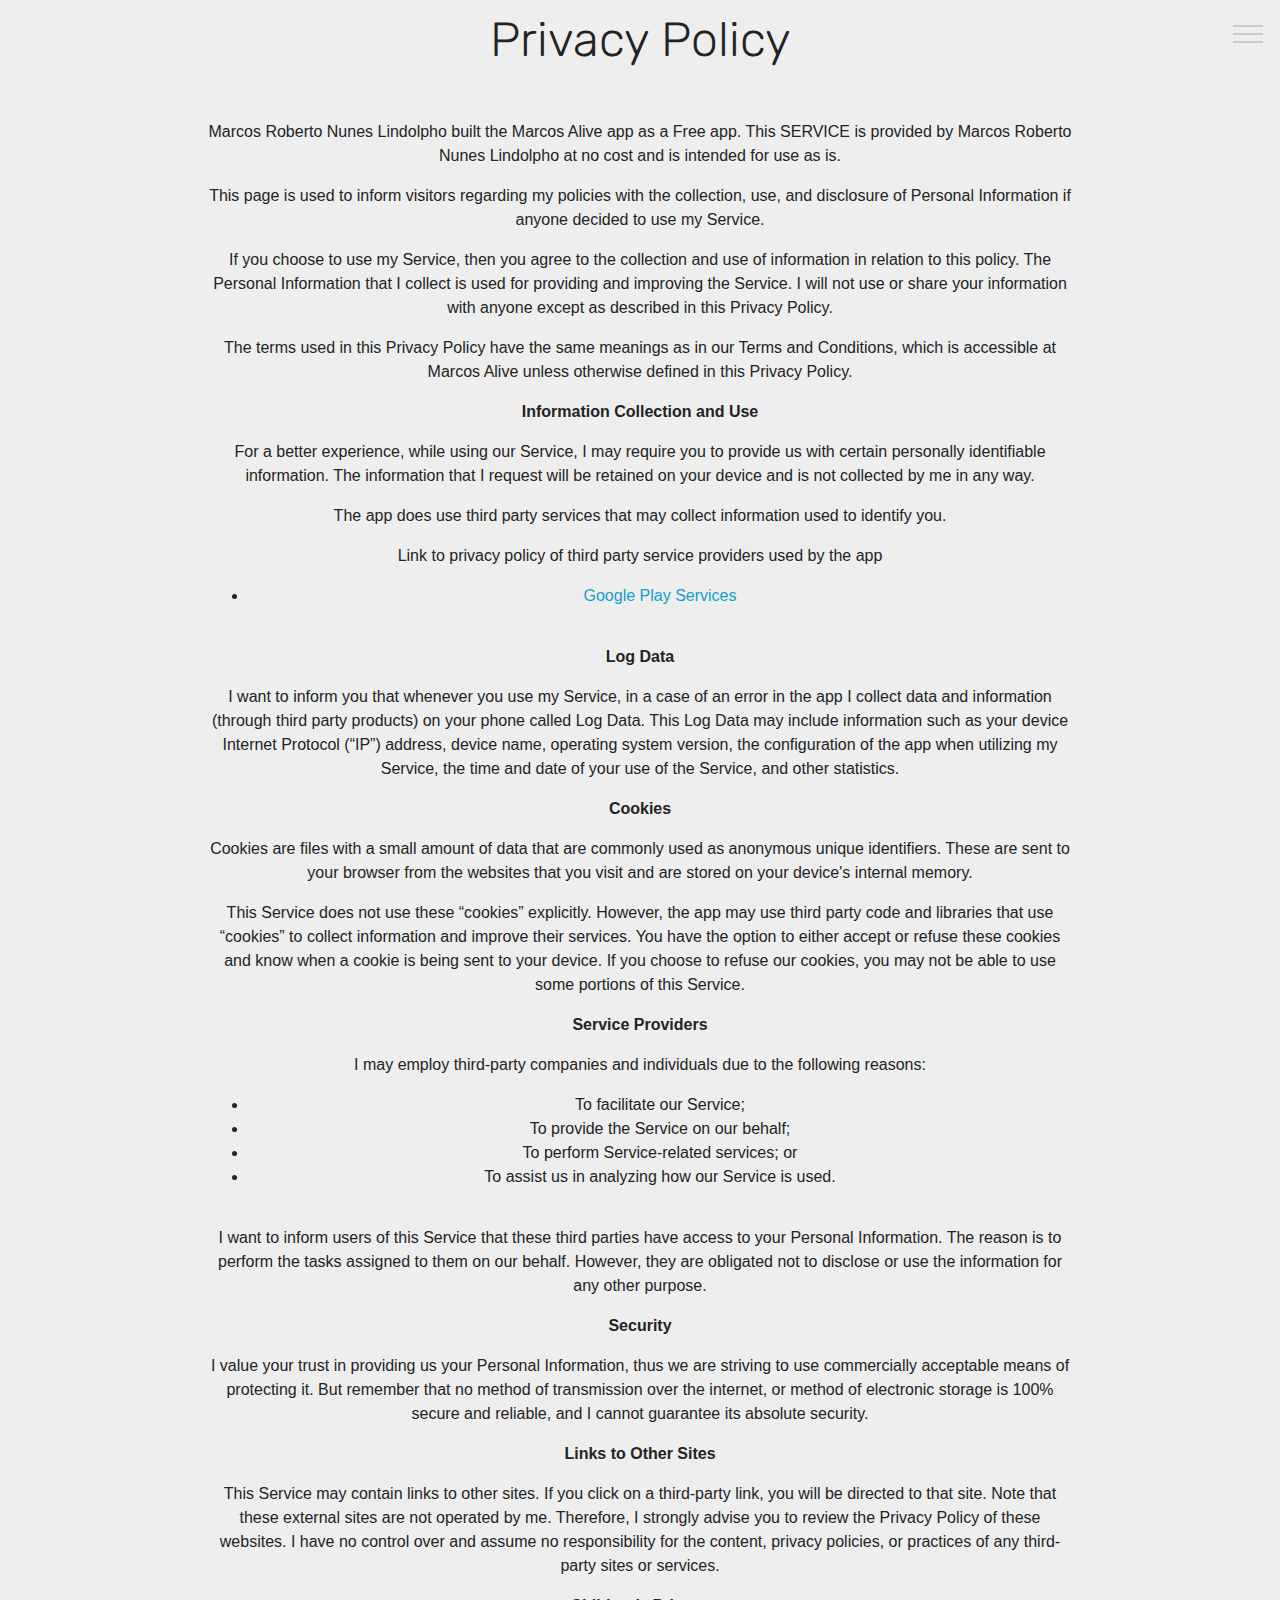
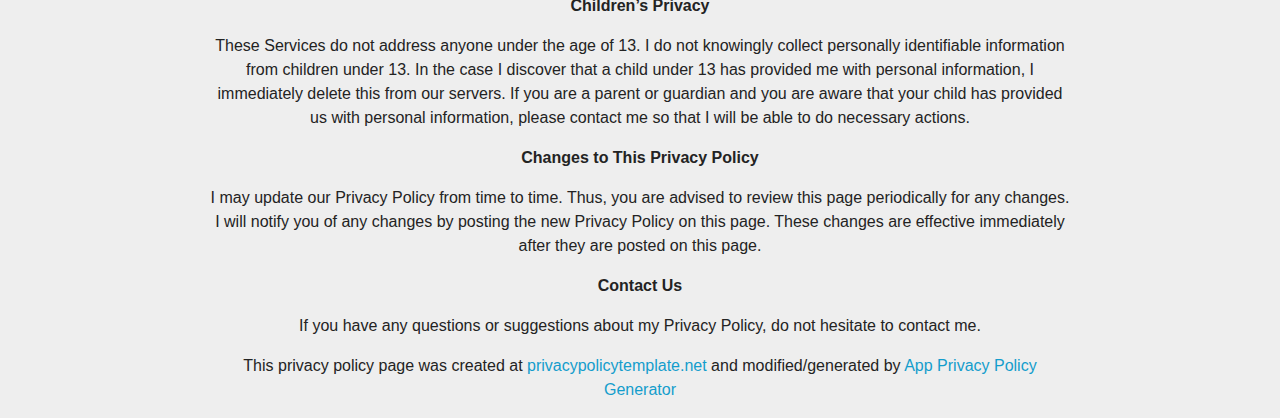
<file: privacy_policy.html>
<!DOCTYPE html>
<html >
<head>
  <!-- Site made with Mobirise Website Builder v4.8.10, https://mobirise.com -->
  <!-- Edited with Notepad++ by Marcos Nunes -->
  <meta charset="UTF-8">
  <meta http-equiv="X-UA-Compatible" content="IE=edge">
  <meta name="generator" content="Mobirise v4.8.10, mobirise.com">
  <meta name="viewport" content="width=device-width, initial-scale=1, minimum-scale=1">
  <link rel="shortcut icon" href="assets/images/logo2.png" type="image/x-icon">
  <meta name="description" content="">
  <meta property="fb:pages" content="2214958768723169" />
  <title>Home</title>
  <link rel="stylesheet" href="assets/web/assets/mobirise-icons/mobirise-icons.css">
  <link rel="stylesheet" href="assets/tether/tether.min.css">
  <link rel="stylesheet" href="assets/bootstrap/css/bootstrap.min.css">
  <link rel="stylesheet" href="assets/bootstrap/css/bootstrap-grid.min.css">
  <link rel="stylesheet" href="assets/bootstrap/css/bootstrap-reboot.min.css">
  <link rel="stylesheet" href="assets/dropdown/css/style.css">
  <link rel="stylesheet" href="assets/theme/css/style.css">
  <link rel="stylesheet" href="assets/mobirise/css/mbr-additional.css" type="text/css">

</head>

<body>

  <section class="menu cid-rf8wVbjZ1T" once="menu" id="menu2-b">

    <nav class="navbar navbar-expand beta-menu navbar-dropdown align-items-center navbar-fixed-top collapsed bg-color transparent">
        <button class="navbar-toggler navbar-toggler-right" type="button" data-toggle="collapse" data-target="#navbarSupportedContent" aria-controls="navbarSupportedContent" aria-expanded="false" aria-label="Toggle navigation">
            <div class="hamburger">
                <span></span>
                <span></span>
                <span></span>
                <span></span>
		<span></span>
            </div>
        </button>
        <div class="menu-logo">
            <div class="navbar-brand">
                
                
            </div>
        </div>
        <div class="collapse navbar-collapse" id="navbarSupportedContent">
            <ul class="navbar-nav nav-dropdown navbar-nav-top-padding" data-app-modern-menu="true">
		<li class="nav-item">
                    <a class="nav-link link text-black display-4" href="index.html">Home</a>
                </li>
                <li class="nav-item">
                    <a class="nav-link link text-black display-4" href="assets/files/Marcos%20Roberto%20Nunes%20Lindolpho%20-%20CV%20PT.pdf">Currículo</a>
                </li>
		<li class="nav-item">
		    <a class="nav-link link text-black display-4" href="page1.html">Projetos</a>
		</li>
		<li class="nav-item">
		    <a class="nav-link link text-black display-4" href="https://www.linkedin.com/in/marcos-roberto-nunes-lindolpho-451780132/">LinkedIn</a>
		</li>
		<li class="nav-item">
		    <a class="nav-link link text-black display-4" href="privacy_policy.html">Privacy</a>
		</li>
	    </ul>
            <div class="navbar-buttons mbr-section-btn">
		<a class="btn btn-sm btn-primary display-4" href="tel:18997217089">
		<span class="mbri-mobile mbr-iconfont mbr-iconfont-btn"></span>(18)99721-7089</a>
	    </div>
        </div>
    </nav>
</section>

	
<section class="privacy" id="privacy-1">
	
    <div class="container">
        <div class="media-container-row">
            <div class="title col-12 align-center">
		    <p><h2 class="pb-3 mbr-fonts-style display-2">Privacy Policy</h2></p>
            </div>
        </div>
    </div>
    
	
<div class="container">
    <div class="media-container-column">            
        <div class="mbr-testimonial align-center col-12 col-md-10">
	    <div class="panel-item">
                <div class="card-block">
                    <div class="title col-12 align-center">
			    <br>
		  <p> Marcos Roberto Nunes Lindolpho built the Marcos Alive app as a Free app. This SERVICE is provided by
                    Marcos Roberto Nunes Lindolpho at no cost and is intended for use as is.
                  </p> <p>This page is used to inform visitors regarding my policies with the collection, use, and disclosure
                    of Personal Information if anyone decided to use my Service.
                  </p> <p>If you choose to use my Service, then you agree to the collection and use of information in
                    relation to this policy. The Personal Information that I collect is used for providing and improving
                    the Service. I will not use or share your information with anyone except as described
                    in this Privacy Policy.
                  </p> <p>The terms used in this Privacy Policy have the same meanings as in our Terms and Conditions, which is
                    accessible at Marcos Alive unless otherwise defined in this Privacy Policy.
                  </p> <p><strong>Information Collection and Use</strong></p> <p>For a better experience, while using our Service, I may require you to provide us with certain
                    personally identifiable information. The information that I request will be retained on your device and is not collected by me in any way.
                  </p> <p>The app does use third party services that may collect information used to identify you.</p> <div><p>Link to privacy policy of third party service providers used by the app</p> <ul><li><a href="https://www.google.com/policies/privacy/" target="_blank">Google Play Services</a></li><!----><!----><!----><!----><!----><!----><!----></ul></div> <p><strong>Log Data</strong></p> <p> I want to inform you that whenever you use my Service, in a case of
                    an error in the app I collect data and information (through third party products) on your phone
                    called Log Data. This Log Data may include information such as your device Internet Protocol (“IP”) address,
                    device name, operating system version, the configuration of the app when utilizing my Service,
                    the time and date of your use of the Service, and other statistics.
                  </p> <p><strong>Cookies</strong></p> <p>Cookies are files with a small amount of data that are commonly used as anonymous unique identifiers.
                    These are sent to your browser from the websites that you visit and are stored on your device's internal
                    memory.
                  </p> <p>This Service does not use these “cookies” explicitly. However, the app may use third party code and
                    libraries that use “cookies” to collect information and improve their services. You have the option to
                    either accept or refuse these cookies and know when a cookie is being sent to your device. If you choose
                    to refuse our cookies, you may not be able to use some portions of this Service.
                  </p> <p><strong>Service Providers</strong></p> <p> I may employ third-party companies and individuals due to the following reasons:</p> <ul><li>To facilitate our Service;</li> <li>To provide the Service on our behalf;</li> <li>To perform Service-related services; or</li> <li>To assist us in analyzing how our Service is used.</li></ul> <p> I want to inform users of this Service that these third parties have access to
                    your Personal Information. The reason is to perform the tasks assigned to them on our behalf. However,
                    they are obligated not to disclose or use the information for any other purpose.
                  </p> <p><strong>Security</strong></p> <p> I value your trust in providing us your Personal Information, thus we are striving
                    to use commercially acceptable means of protecting it. But remember that no method of transmission over
                    the internet, or method of electronic storage is 100% secure and reliable, and I cannot guarantee
                    its absolute security.
                  </p> <p><strong>Links to Other Sites</strong></p> <p>This Service may contain links to other sites. If you click on a third-party link, you will be directed
                    to that site. Note that these external sites are not operated by me. Therefore, I strongly
                    advise you to review the Privacy Policy of these websites. I have no control over
                    and assume no responsibility for the content, privacy policies, or practices of any third-party sites
                    or services.
                  </p> <p><strong>Children’s Privacy</strong></p> <p>These Services do not address anyone under the age of 13. I do not knowingly collect
                    personally identifiable information from children under 13. In the case I discover that a child
                    under 13 has provided me with personal information, I immediately delete this from
                    our servers. If you are a parent or guardian and you are aware that your child has provided us with personal
                    information, please contact me so that I will be able to do necessary actions.
                  </p> <p><strong>Changes to This Privacy Policy</strong></p> <p> I may update our Privacy Policy from time to time. Thus, you are advised to review
                    this page periodically for any changes. I will notify you of any changes by posting
                    the new Privacy Policy on this page. These changes are effective immediately after they are posted on
                    this page.
                  </p> <p><strong>Contact Us</strong></p> <p>If you have any questions or suggestions about my Privacy Policy, do not hesitate to contact
                    me.
                  </p> <p>This privacy policy page was created at <a href="https://privacypolicytemplate.net" target="_blank">privacypolicytemplate.net</a>
                    and modified/generated by <a href="https://app-privacy-policy-generator.firebaseapp.com/" target="_blank">App
			    Privacy Policy Generator</a></p>
		</div>
	    </div>
	</div>
    </div>
</div>
	
  <script src="assets/web/assets/jquery/jquery.min.js"></script>
  <script src="assets/popper/popper.min.js"></script>
  <script src="assets/tether/tether.min.js"></script>
  <script src="assets/bootstrap/js/bootstrap.min.js"></script>
  <script src="assets/smoothscroll/smooth-scroll.js"></script>
  <script src="assets/dropdown/js/script.min.js"></script>
  <script src="assets/touchswipe/jquery.touch-swipe.min.js"></script>
  <script src="assets/theme/js/script.js"></script>
	    </body>
    </html>
</file>
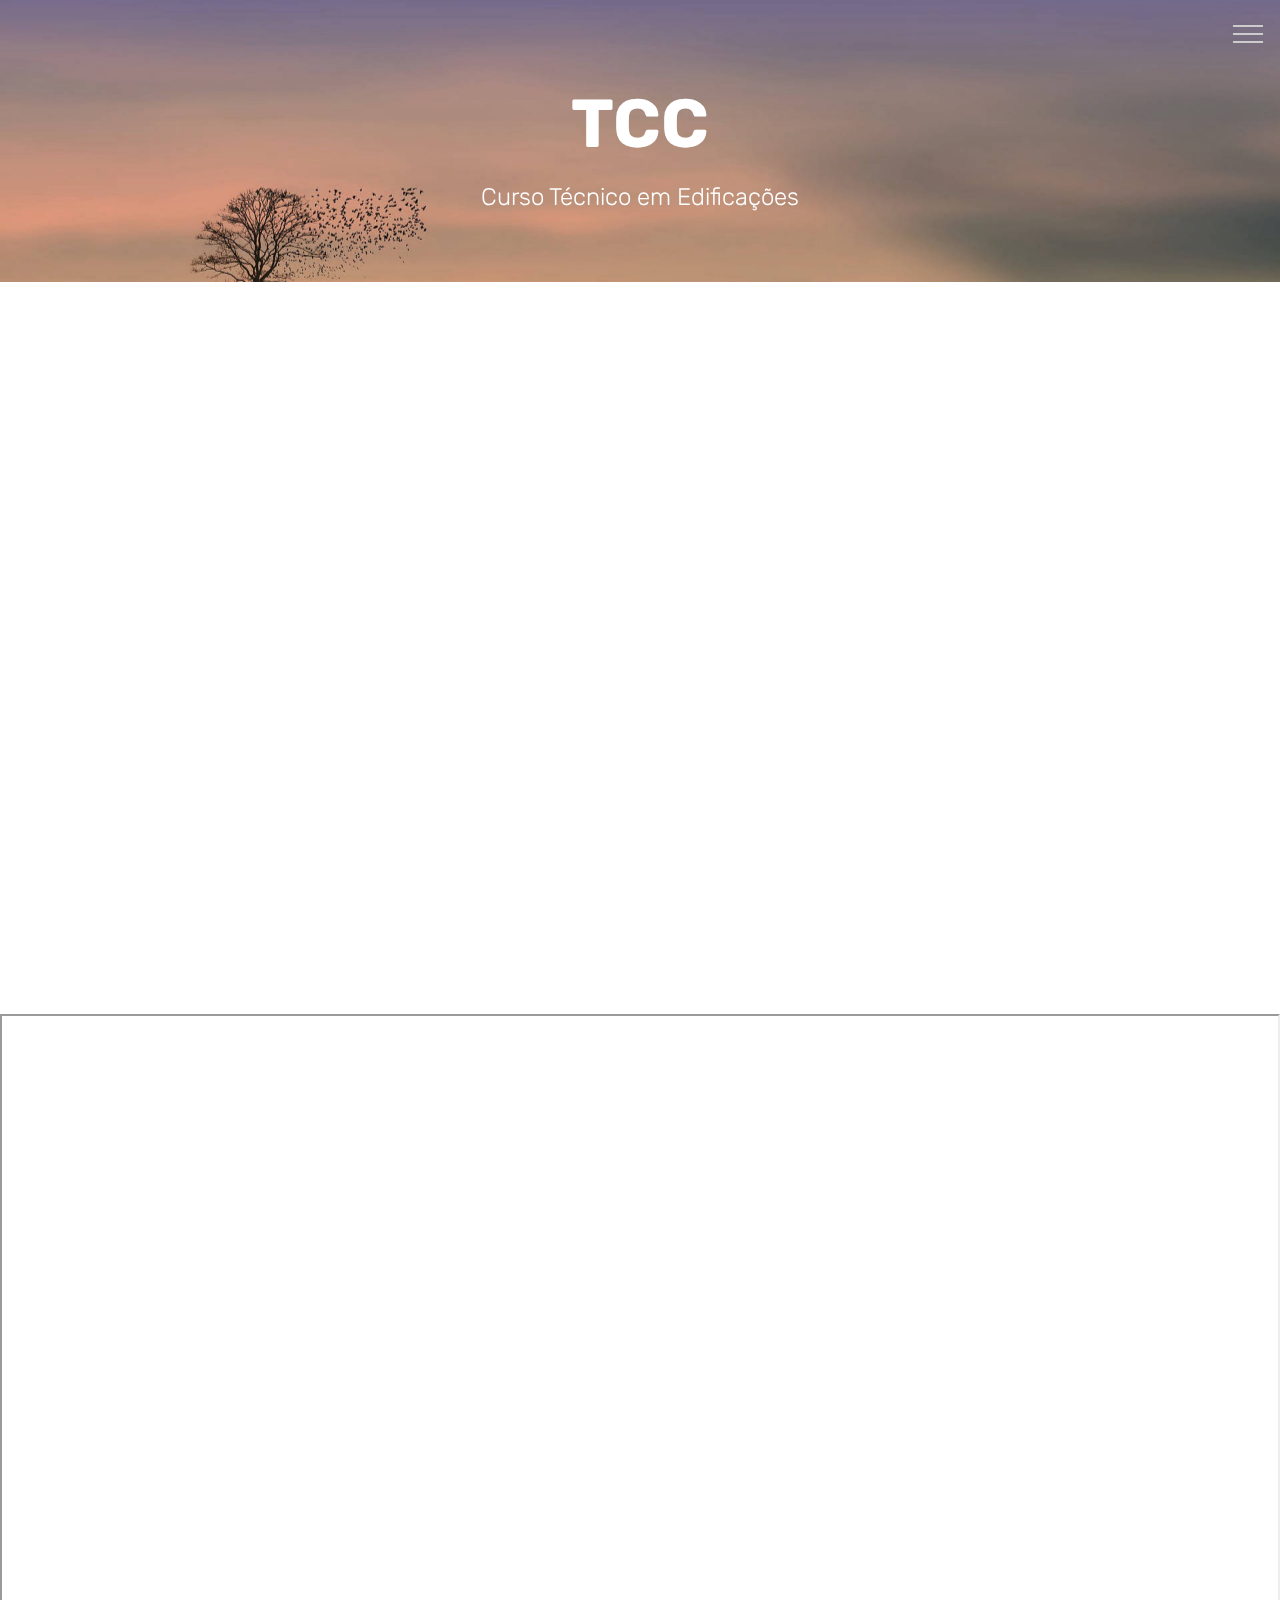
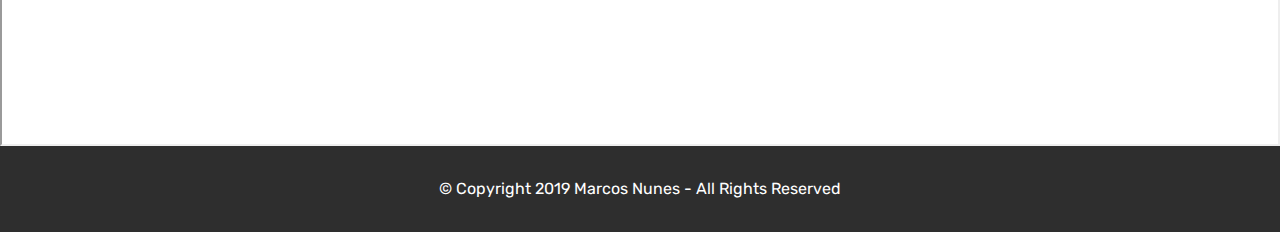
<file: TCC.html>
<!DOCTYPE html>
<html >
<head>
  <!-- Site made with Mobirise Website Builder v4.8.10, https://mobirise.com -->
  <!-- Edited with Notepad++ by Marcos Nunes -->
  <meta charset="UTF-8">
  <meta http-equiv="X-UA-Compatible" content="IE=edge">
  <meta name="generator" content="Mobirise v4.8.10, mobirise.com">
  <meta name="viewport" content="width=device-width, initial-scale=1, minimum-scale=1">
  <link rel="shortcut icon" href="assets/images/logo2.png" type="image/x-icon">
  <meta name="description" content="Site Maker Description">
  <meta property="fb:pages" content="2214958768723169" />
  <title>TCC Curso Técnico</title>
  <link rel="stylesheet" href="assets/web/assets/mobirise-icons/mobirise-icons.css">
  <link rel="stylesheet" href="assets/tether/tether.min.css">
  <link rel="stylesheet" href="assets/bootstrap/css/bootstrap.min.css">
  <link rel="stylesheet" href="assets/bootstrap/css/bootstrap-grid.min.css">
  <link rel="stylesheet" href="assets/bootstrap/css/bootstrap-reboot.min.css">
  <link rel="stylesheet" href="assets/dropdown/css/style.css">
  <link rel="stylesheet" href="assets/theme/css/style.css">
  <link rel="stylesheet" href="assets/mobirise/css/mbr-additional.css" type="text/css">
<style>
.iframePDF {
  display: flex;
  justify-content: center; 
  align-items: center; 
  height: 732px;
  width: 100%;
}
</style>

</head>
<body>
  <section class="menu cid-rf8wVbjZ1T" once="menu" id="menu2-b">

    <nav class="navbar navbar-expand beta-menu navbar-dropdown align-items-center navbar-fixed-top collapsed bg-color transparent">
        <button class="navbar-toggler navbar-toggler-right" type="button" data-toggle="collapse" data-target="#navbarSupportedContent" aria-controls="navbarSupportedContent" aria-expanded="false" aria-label="Toggle navigation">
            <div class="hamburger">
                <span></span>
                <span></span>
                <span></span>
                <span></span>
		<span></span>
            </div>
        </button>
        <div class="menu-logo">
            <div class="navbar-brand">
                
                
            </div>
        </div>
        <div class="collapse navbar-collapse" id="navbarSupportedContent">
            <ul class="navbar-nav nav-dropdown navbar-nav-top-padding" data-app-modern-menu="true">
		<li class="nav-item">
                    <a class="nav-link link text-black display-4" href="index.html">Home</a>
                </li>
                <li class="nav-item">
                    <a class="nav-link link text-black display-4" href="assets/files/Marcos%20Roberto%20Nunes%20Lindolpho%20-%20CV%20PT.PDF">Currículo</a>
                </li>
		<li class="nav-item">
		    <a class="nav-link link text-black display-4" href="page1.html">Projetos</a>
		</li>
		<li class="nav-item">
		    <a class="nav-link link text-black display-4" href="https://www.linkedin.com/in/marcos-roberto-nunes-lindolpho-451780132/">LinkedIn</a>
		</li>
	    </ul>
            <div class="navbar-buttons mbr-section-btn">
		<a class="btn btn-sm btn-primary display-4" href="tel:41991896806">
		<span class="mbri-mobile mbr-iconfont mbr-iconfont-btn"></span>(41)99189-6806</a>
	    </div>
        </div>
    </nav>
</section>

<section class="mbr-section content5 cid-rf8zySFg5e mbr-parallax-background" id="content5-k">

    <div class="container">
        <div class="media-container-row">
            <div class="title col-12 col-md-8">
                <h2 class="align-center mbr-bold mbr-white pb-3 mbr-fonts-style display-1">TCC</h2>
                <h3 class="mbr-section-subtitle align-center mbr-light mbr-white pb-3 mbr-fonts-style display-5">Curso Técnico em Edificações</h3>
            </div>
        </div>
    </div>
</section>



<section class="mbr-section article content1 cid-rf8BJTh71T" id="content2-m">

    <div class="container">
        <div class="media-container-row">
            <div class="mbr-text col-12 col-md-8 mbr-fonts-style display-7 iframePDF">
                <iframe src="https://embed-3dwarehouse.sketchup.com/embed/350bc310-9948-49a4-a2b8-874f4df845c3?token=5sEwUoSOkqE=&binaryName=s21" frameborder="0" scrolling="no" marginheight="0" marginwidth="0" width="100%" height="100%" allowfullscreen></iframe>
            </div>
        </div>
    </div>
<div class="iframePDF"><iframe src="assets/files/MARCOS_NUNES-RESIDENCIA_UNIFAMILIAR_80m2_TCC.pdf" width="100%" height="100%"></iframe></div>
</section>

<section once="" class="cid-rf8yHH6fqY" id="footer6-g">

    <div class="container">
        <div class="media-container-row align-center mbr-white">
            <div class="col-12">
                <p class="mbr-text mb-0 mbr-fonts-style display-7">
                    © Copyright 2019 Marcos Nunes - All Rights Reserved
                </p>
            </div>
        </div>
    </div>
</section>

  <script src="assets/web/assets/jquery/jquery.min.js"></script>
  <script src="assets/popper/popper.min.js"></script>
  <script src="assets/tether/tether.min.js"></script>
  <script src="assets/bootstrap/js/bootstrap.min.js"></script>
  <script src="assets/smoothscroll/smooth-scroll.js"></script>
  <script src="assets/parallax/jarallax.min.js"></script>
  <script src="assets/dropdown/js/script.min.js"></script>
  <script src="assets/touchswipe/jquery.touch-swipe.min.js"></script>
  <script src="assets/theme/js/script.js"></script>
    
</body>
</html>
</file>
<file: assets/web/assets/mobirise-icons/mobirise-icons.css>
@font-face {
  font-family: 'MobiriseIcons';
  src:  url('mobirise-icons.eot?spat4u');
  src:  url('mobirise-icons.eot?spat4u#iefix') format('embedded-opentype'),
    url('mobirise-icons.ttf?spat4u') format('truetype'),
    url('mobirise-icons.woff?spat4u') format('woff'),
    url('mobirise-icons.svg?spat4u#MobiriseIcons') format('svg');
  font-weight: normal;
  font-style: normal;
}

[class^="mbri-"], [class*=" mbri-"] {
  /* use !important to prevent issues with browser extensions that change fonts */
  font-family: MobiriseIcons !important;
  speak: none;
  font-style: normal;
  font-weight: normal;
  font-variant: normal;
  text-transform: none;
  line-height: 1;

  /* Better Font Rendering =========== */
  -webkit-font-smoothing: antialiased;
  -moz-osx-font-smoothing: grayscale;
}

.mbri-add-submenu:before {
  content: "\e900";
}
.mbri-alert:before {
  content: "\e901";
}
.mbri-align-center:before {
  content: "\e902";
}
.mbri-align-justify:before {
  content: "\e903";
}
.mbri-align-left:before {
  content: "\e904";
}
.mbri-align-right:before {
  content: "\e905";
}
.mbri-android:before {
  content: "\e906";
}
.mbri-apple:before {
  content: "\e907";
}
.mbri-arrow-down:before {
  content: "\e908";
}
.mbri-arrow-next:before {
  content: "\e909";
}
.mbri-arrow-prev:before {
  content: "\e90a";
}
.mbri-arrow-up:before {
  content: "\e90b";
}
.mbri-bold:before {
  content: "\e90c";
}
.mbri-bookmark:before {
  content: "\e90d";
}
.mbri-bootstrap:before {
  content: "\e90e";
}
.mbri-briefcase:before {
  content: "\e90f";
}
.mbri-browse:before {
  content: "\e910";
}
.mbri-bulleted-list:before {
  content: "\e911";
}
.mbri-calendar:before {
  content: "\e912";
}
.mbri-camera:before {
  content: "\e913";
}
.mbri-cart-add:before {
  content: "\e914";
}
.mbri-cart-full:before {
  content: "\e915";
}
.mbri-cash:before {
  content: "\e916";
}
.mbri-change-style:before {
  content: "\e917";
}
.mbri-chat:before {
  content: "\e918";
}
.mbri-clock:before {
  content: "\e919";
}
.mbri-close:before {
  content: "\e91a";
}
.mbri-cloud:before {
  content: "\e91b";
}
.mbri-code:before {
  content: "\e91c";
}
.mbri-contact-form:before {
  content: "\e91d";
}
.mbri-credit-card:before {
  content: "\e91e";
}
.mbri-cursor-click:before {
  content: "\e91f";
}
.mbri-cust-feedback:before {
  content: "\e920";
}
.mbri-database:before {
  content: "\e921";
}
.mbri-delivery:before {
  content: "\e922";
}
.mbri-desktop:before {
  content: "\e923";
}
.mbri-devices:before {
  content: "\e924";
}
.mbri-down:before {
  content: "\e925";
}
.mbri-download:before {
  content: "\e989";
}
.mbri-drag-n-drop:before {
  content: "\e927";
}
.mbri-drag-n-drop2:before {
  content: "\e928";
}
.mbri-edit:before {
  content: "\e929";
}
.mbri-edit2:before {
  content: "\e92a";
}
.mbri-error:before {
  content: "\e92b";
}
.mbri-extension:before {
  content: "\e92c";
}
.mbri-features:before {
  content: "\e92d";
}
.mbri-file:before {
  content: "\e92e";
}
.mbri-flag:before {
  content: "\e92f";
}
.mbri-folder:before {
  content: "\e930";
}
.mbri-gift:before {
  content: "\e931";
}
.mbri-github:before {
  content: "\e932";
}
.mbri-globe:before {
  content: "\e933";
}
.mbri-globe-2:before {
  content: "\e934";
}
.mbri-growing-chart:before {
  content: "\e935";
}
.mbri-hearth:before {
  content: "\e936";
}
.mbri-help:before {
  content: "\e937";
}
.mbri-home:before {
  content: "\e938";
}
.mbri-hot-cup:before {
  content: "\e939";
}
.mbri-idea:before {
  content: "\e93a";
}
.mbri-image-gallery:before {
  content: "\e93b";
}
.mbri-image-slider:before {
  content: "\e93c";
}
.mbri-info:before {
  content: "\e93d";
}
.mbri-italic:before {
  content: "\e93e";
}
.mbri-key:before {
  content: "\e93f";
}
.mbri-laptop:before {
  content: "\e940";
}
.mbri-layers:before {
  content: "\e941";
}
.mbri-left-right:before {
  content: "\e942";
}
.mbri-left:before {
  content: "\e943";
}
.mbri-letter:before {
  content: "\e944";
}
.mbri-like:before {
  content: "\e945";
}
.mbri-link:before {
  content: "\e946";
}
.mbri-lock:before {
  content: "\e947";
}
.mbri-login:before {
  content: "\e948";
}
.mbri-logout:before {
  content: "\e949";
}
.mbri-magic-stick:before {
  content: "\e94a";
}
.mbri-map-pin:before {
  content: "\e94b";
}
.mbri-menu:before {
  content: "\e94c";
}
.mbri-mobile:before {
  content: "\e94d";
}
.mbri-mobile2:before {
  content: "\e94e";
}
.mbri-mobirise:before {
  content: "\e94f";
}
.mbri-more-horizontal:before {
  content: "\e950";
}
.mbri-more-vertical:before {
  content: "\e951";
}
.mbri-music:before {
  content: "\e952";
}
.mbri-new-file:before {
  content: "\e953";
}
.mbri-numbered-list:before {
  content: "\e954";
}
.mbri-opened-folder:before {
  content: "\e955";
}
.mbri-pages:before {
  content: "\e956";
}
.mbri-paper-plane:before {
  content: "\e957";
}
.mbri-paperclip:before {
  content: "\e958";
}
.mbri-photo:before {
  content: "\e959";
}
.mbri-photos:before {
  content: "\e95a";
}
.mbri-pin:before {
  content: "\e95b";
}
.mbri-play:before {
  content: "\e95c";
}
.mbri-plus:before {
  content: "\e95d";
}
.mbri-preview:before {
  content: "\e95e";
}
.mbri-print:before {
  content: "\e95f";
}
.mbri-protect:before {
  content: "\e960";
}
.mbri-question:before {
  content: "\e961";
}
.mbri-quote-left:before {
  content: "\e962";
}
.mbri-quote-right:before {
  content: "\e963";
}
.mbri-refresh:before {
  content: "\e964";
}
.mbri-responsive:before {
  content: "\e965";
}
.mbri-right:before {
  content: "\e966";
}
.mbri-rocket:before {
  content: "\e967";
}
.mbri-sad-face:before {
  content: "\e968";
}
.mbri-sale:before {
  content: "\e969";
}
.mbri-save:before {
  content: "\e96a";
}
.mbri-search:before {
  content: "\e96b";
}
.mbri-setting:before {
  content: "\e96c";
}
.mbri-setting2:before {
  content: "\e96d";
}
.mbri-setting3:before {
  content: "\e96e";
}
.mbri-share:before {
  content: "\e96f";
}
.mbri-shopping-bag:before {
  content: "\e970";
}
.mbri-shopping-basket:before {
  content: "\e971";
}
.mbri-shopping-cart:before {
  content: "\e972";
}
.mbri-sites:before {
  content: "\e973";
}
.mbri-smile-face:before {
  content: "\e974";
}
.mbri-speed:before {
  content: "\e975";
}
.mbri-star:before {
  content: "\e976";
}
.mbri-success:before {
  content: "\e977";
}
.mbri-sun:before {
  content: "\e978";
}
.mbri-sun2:before {
  content: "\e979";
}
.mbri-tablet:before {
  content: "\e97a";
}
.mbri-tablet-vertical:before {
  content: "\e97b";
}
.mbri-target:before {
  content: "\e97c";
}
.mbri-timer:before {
  content: "\e97d";
}
.mbri-to-ftp:before {
  content: "\e97e";
}
.mbri-to-local-drive:before {
  content: "\e97f";
}
.mbri-touch-swipe:before {
  content: "\e980";
}
.mbri-touch:before {
  content: "\e981";
}
.mbri-trash:before {
  content: "\e982";
}
.mbri-underline:before {
  content: "\e983";
}
.mbri-unlink:before {
  content: "\e984";
}
.mbri-unlock:before {
  content: "\e985";
}
.mbri-up-down:before {
  content: "\e986";
}
.mbri-up:before {
  content: "\e987";
}
.mbri-update:before {
  content: "\e988";
}
.mbri-upload:before {
 content: "\e926"; 
}
.mbri-user:before {
  content: "\e98a";
}
.mbri-user2:before {
  content: "\e98b";
}
.mbri-users:before {
  content: "\e98c";
}
.mbri-video:before {
  content: "\e98d";
}
.mbri-video-play:before {
  content: "\e98e";
}
.mbri-watch:before {
  content: "\e98f";
}
.mbri-website-theme:before {
  content: "\e990";
}
.mbri-wifi:before {
  content: "\e991";
}
.mbri-windows:before {
  content: "\e992";
}
.mbri-zoom-out:before {
  content: "\e993";
}
.mbri-redo:before {
  content: "\e994";
}
.mbri-undo:before {
  content: "\e995";
}
</file>
<file: assets/dropdown/css/style.css>
.navbar-dropdown {
  left: 0;
  padding: 0;
  position: absolute;
  right: 0;
  top: 0;
  transition: all 0.45s ease;
  z-index: 1030;
  background: #282828; }
  .navbar-dropdown .navbar-logo {
    margin-right: 0.8rem;
    transition: margin 0.3s ease-in-out;
    vertical-align: middle; }
    .navbar-dropdown .navbar-logo img {
      height: 3.125rem;
      transition: all 0.3s ease-in-out; }
    .navbar-dropdown .navbar-logo.mbr-iconfont {
      font-size: 3.125rem;
      line-height: 3.125rem; }
  .navbar-dropdown .navbar-caption {
    font-weight: 700;
    white-space: normal;
    vertical-align: -4px;
    line-height: 3.125rem !important; }
    .navbar-dropdown .navbar-caption, .navbar-dropdown .navbar-caption:hover {
      color: inherit;
      text-decoration: none; }
  .navbar-dropdown .mbr-iconfont + .navbar-caption {
    vertical-align: -1px; }
  .navbar-dropdown.navbar-fixed-top {
    position: fixed; }
  .navbar-dropdown .navbar-brand span {
    vertical-align: -4px; }
  .navbar-dropdown.bg-color.transparent {
    background: none; }
  .navbar-dropdown.navbar-short .navbar-brand {
    padding: 0.625rem 0; }
    .navbar-dropdown.navbar-short .navbar-brand span {
      vertical-align: -1px; }
  .navbar-dropdown.navbar-short .navbar-caption {
    line-height: 2.375rem !important;
    vertical-align: -2px; }
  .navbar-dropdown.navbar-short .navbar-logo {
    margin-right: 0.5rem; }
    .navbar-dropdown.navbar-short .navbar-logo img {
      height: 2.375rem; }
    .navbar-dropdown.navbar-short .navbar-logo.mbr-iconfont {
      font-size: 2.375rem;
      line-height: 2.375rem; }
  .navbar-dropdown.navbar-short .mbr-table-cell {
    height: 3.625rem; }
  .navbar-dropdown .navbar-close {
    left: 0.6875rem;
    position: fixed;
    top: 0.75rem;
    z-index: 1000; }
  .navbar-dropdown .hamburger-icon {
    content: "";
    display: inline-block;
    vertical-align: middle;
    width: 16px;
    -webkit-box-shadow: 0 -6px 0 1px #282828,0 0 0 1px #282828,0 6px 0 1px #282828;
    -moz-box-shadow: 0 -6px 0 1px #282828,0 0 0 1px #282828,0 6px 0 1px #282828;
    box-shadow: 0 -6px 0 1px #282828,0 0 0 1px #282828,0 6px 0 1px #282828; }

.dropdown-menu .dropdown-toggle[data-toggle="dropdown-submenu"]::after {
  border-bottom: 0.35em solid transparent;
  border-left: 0.35em solid;
  border-right: 0;
  border-top: 0.35em solid transparent;
  margin-left: 0.3rem; }

.dropdown-menu .dropdown-item:focus {
  outline: 0; }

.nav-dropdown {
  font-size: 0.75rem;
  font-weight: 500;
  height: auto !important; }
  .nav-dropdown .nav-btn {
    padding-left: 1rem; }
  .nav-dropdown .link {
    margin: .667em 1.667em;
    font-weight: 500;
    padding: 0;
    transition: color .2s ease-in-out; }
    .nav-dropdown .link.dropdown-toggle {
      margin-right: 2.583em; }
      .nav-dropdown .link.dropdown-toggle::after {
        margin-left: .25rem;
        border-top: 0.35em solid;
        border-right: 0.35em solid transparent;
        border-left: 0.35em solid transparent;
        border-bottom: 0; }
      .nav-dropdown .link.dropdown-toggle[aria-expanded="true"] {
        margin: 0;
        padding: 0.667em 3.263em  0.667em 1.667em; }
  .nav-dropdown .link::after,
  .nav-dropdown .dropdown-item::after {
    color: inherit; }
  .nav-dropdown .btn {
    font-size: 0.75rem;
    font-weight: 700;
    letter-spacing: 0;
    margin-bottom: 0;
    padding-left: 1.25rem;
    padding-right: 1.25rem; }
  .nav-dropdown .dropdown-menu {
    border-radius: 0;
    border: 0;
    left: 0;
    margin: 0;
    padding-bottom: 1.25rem;
    padding-top: 1.25rem;
    position: relative; }
  .nav-dropdown .dropdown-submenu {
    margin-left: 0.125rem;
    top: 0; }
  .nav-dropdown .dropdown-item {
    font-weight: 500;
    line-height: 2;
    padding: 0.3846em 4.615em 0.3846em 1.5385em;
    position: relative;
    transition: color .2s ease-in-out, background-color .2s ease-in-out; }
    .nav-dropdown .dropdown-item::after {
      margin-top: -0.3077em;
      position: absolute;
      right: 1.1538em;
      top: 50%; }
    .nav-dropdown .dropdown-item:focus, .nav-dropdown .dropdown-item:hover {
      background: none; }

@media (max-width: 767px) {
  .nav-dropdown.navbar-toggleable-sm {
    bottom: 0;
    display: none;
    left: 0;
    overflow-x: hidden;
    position: fixed;
    top: 0;
    transform: translateX(-100%);
    -ms-transform: translateX(-100%);
    -webkit-transform: translateX(-100%);
    width: 18.75rem;
    z-index: 999; } }
.nav-dropdown.navbar-toggleable-xl {
  bottom: 0;
  display: none;
  left: 0;
  overflow-x: hidden;
  position: fixed;
  top: 0;
  transform: translateX(-100%);
  -ms-transform: translateX(-100%);
  -webkit-transform: translateX(-100%);
  width: 18.75rem;
  z-index: 999; }

.nav-dropdown-sm {
  display: block !important;
  overflow-x: hidden;
  overflow: auto;
  padding-top: 3.875rem; }
  .nav-dropdown-sm::after {
    content: "";
    display: block;
    height: 3rem;
    width: 100%; }
  .nav-dropdown-sm.collapse.in ~ .navbar-close {
    display: block !important; }
  .nav-dropdown-sm.collapsing, .nav-dropdown-sm.collapse.in {
    transform: translateX(0);
    -ms-transform: translateX(0);
    -webkit-transform: translateX(0);
    transition: all 0.25s ease-out;
    -webkit-transition: all 0.25s ease-out;
    background: #282828; }
  .nav-dropdown-sm.collapsing[aria-expanded="false"] {
    transform: translateX(-100%);
    -ms-transform: translateX(-100%);
    -webkit-transform: translateX(-100%); }
  .nav-dropdown-sm .nav-item {
    display: block;
    margin-left: 0 !important;
    padding-left: 0; }
  .nav-dropdown-sm .link,
  .nav-dropdown-sm .dropdown-item {
    border-top: 1px dotted rgba(255, 255, 255, 0.1);
    font-size: 0.8125rem;
    line-height: 1.6;
    margin: 0 !important;
    padding: 0.875rem 2.4rem 0.875rem 1.5625rem !important;
    position: relative;
    white-space: normal; }
    .nav-dropdown-sm .link:focus, .nav-dropdown-sm .link:hover,
    .nav-dropdown-sm .dropdown-item:focus,
    .nav-dropdown-sm .dropdown-item:hover {
      background: rgba(0, 0, 0, 0.2) !important;
      color: #c0a375; }
  .nav-dropdown-sm .nav-btn {
    position: relative;
    padding: 1.5625rem 1.5625rem 0 1.5625rem; }
    .nav-dropdown-sm .nav-btn::before {
      border-top: 1px dotted rgba(255, 255, 255, 0.1);
      content: "";
      left: 0;
      position: absolute;
      top: 0;
      width: 100%; }
    .nav-dropdown-sm .nav-btn + .nav-btn {
      padding-top: 0.625rem; }
      .nav-dropdown-sm .nav-btn + .nav-btn::before {
        display: none; }
  .nav-dropdown-sm .btn {
    padding: 0.625rem 0; }
  .nav-dropdown-sm .dropdown-toggle[data-toggle="dropdown-submenu"]::after {
    margin-left: .25rem;
    border-top: 0.35em solid;
    border-right: 0.35em solid transparent;
    border-left: 0.35em solid transparent;
    border-bottom: 0; }
  .nav-dropdown-sm .dropdown-toggle[data-toggle="dropdown-submenu"][aria-expanded="true"]::after {
    border-top: 0;
    border-right: 0.35em solid transparent;
    border-left: 0.35em solid transparent;
    border-bottom: 0.35em solid; }
  .nav-dropdown-sm .dropdown-menu {
    margin: 0;
    padding: 0;
    position: relative;
    top: 0;
    left: 0;
    width: 100%;
    border: 0;
    float: none;
    border-radius: 0;
    background: none; }
  .nav-dropdown-sm .dropdown-submenu {
    left: 100%;
    margin-left: 0.125rem;
    margin-top: -1.25rem;
    top: 0; }

.navbar-toggleable-sm .nav-dropdown .dropdown-menu {
  position: absolute; }

.navbar-toggleable-sm .nav-dropdown .dropdown-submenu {
  left: 100%;
  margin-left: 0.125rem;
  margin-top: -1.25rem;
  top: 0; }

.navbar-toggleable-sm.opened .nav-dropdown .dropdown-menu {
  position: relative; }

.navbar-toggleable-sm.opened .nav-dropdown .dropdown-submenu {
  left: 0;
  margin-left: 00rem;
  margin-top: 0rem;
  top: 0; }

.is-builder .nav-dropdown.collapsing {
  transition: none !important; }

/*# sourceMappingURL=style.css.map */
</file>
<file: assets/theme/css/style.css>
/*!
 * Mobirise v4 theme (https://mobirise.com/)
 * Copyright 2017 Mobirise
 */
section {
  background-color: #eeeeee; }

section,
.container,
.container-fluid {
  position: relative;
  word-wrap: break-word; }

a.mbr-iconfont:hover {
  text-decoration: none; }

.article .lead p, .article .lead ul, .article .lead ol, .article .lead pre, .article .lead blockquote {
  margin-bottom: 0; }

a {
  font-style: normal;
  font-weight: 400;
  cursor: pointer; }
  a, a:hover {
    text-decoration: none; }

figure {
  margin-bottom: 0; }

body {
  color: #232323; }

h1, h2, h3, h4, h5, h6,
.h1, .h2, .h3, .h4, .h5, .h6,
.display-1, .display-2, .display-3, .display-4 {
  line-height: 1;
  word-break: break-word;
  word-wrap: break-word; }

b, strong {
  font-weight: bold; }

blockquote {
  padding: 10px 0 10px 20px;
  position: relative;
  border-left: 2px solid;
  border-color: #ff3366; }

input:-webkit-autofill, input:-webkit-autofill:hover, input:-webkit-autofill:focus, input:-webkit-autofill:active {
  transition-delay: 9999s;
  transition-property: background-color, color; }

textarea[type="hidden"] {
  display: none; }

body {
  position: relative; }

section {
  background-position: 50% 50%;
  background-repeat: no-repeat;
  background-size: cover; }
  section .mbr-background-video,
  section .mbr-background-video-preview {
    position: absolute;
    bottom: 0;
    left: 0;
    right: 0;
    top: 0; }

.hidden {
  visibility: hidden; }

.mbr-z-index20 {
  z-index: 20; }

/*! Base colors */
.mbr-white {
  color: #ffffff; }

.mbr-black {
  color: #000000; }

.mbr-bg-white {
  background-color: #ffffff; }

.mbr-bg-black {
  background-color: #000000; }

/*! Text-aligns */
.align-left {
  text-align: left; }

.align-center {
  text-align: center; }

.align-right {
  text-align: right; }

@media (max-width: 767px) {
  .align-left, .align-center, .align-right, .mbr-section-btn, .mbr-section-title {
    text-align: center; } }
/*! Font-weight  */
.mbr-light {
  font-weight: 300; }

.mbr-regular {
  font-weight: 400; }

.mbr-semibold {
  font-weight: 500; }

.mbr-bold {
  font-weight: 700; }

/*! Media  */
.media-size-item {
  -webkit-flex: 1 1 auto;
  -moz-flex: 1 1 auto;
  -ms-flex: 1 1 auto;
  -o-flex: 1 1 auto;
  flex: 1 1 auto; }

.media-content {
  -webkit-flex-basis: 100%;
  flex-basis: 100%; }

.media-container-row {
  display: -ms-flexbox;
  display: -webkit-flex;
  display: flex;
  -webkit-flex-direction: row;
  -ms-flex-direction: row;
  flex-direction: row;
  -webkit-flex-wrap: wrap;
  -ms-flex-wrap: wrap;
  flex-wrap: wrap;
  -webkit-justify-content: center;
  -ms-flex-pack: center;
  justify-content: center;
  -webkit-align-content: center;
  -ms-flex-line-pack: center;
  align-content: center;
  -webkit-align-items: start;
  -ms-flex-align: start;
  align-items: start; }
  .media-container-row .media-size-item {
    width: 400px; }

.media-container-column {
  display: -ms-flexbox;
  display: -webkit-flex;
  display: flex;
  -webkit-flex-direction: column;
  -ms-flex-direction: column;
  flex-direction: column;
  -webkit-flex-wrap: wrap;
  -ms-flex-wrap: wrap;
  flex-wrap: wrap;
  -webkit-justify-content: center;
  -ms-flex-pack: center;
  justify-content: center;
  -webkit-align-content: center;
  -ms-flex-line-pack: center;
  align-content: center;
  -webkit-align-items: stretch;
  -ms-flex-align: stretch;
  align-items: stretch; }
  .media-container-column > * {
    width: 100%; }

@media (min-width: 992px) {
  .media-container-row {
    -webkit-flex-wrap: nowrap;
    -ms-flex-wrap: nowrap;
    flex-wrap: nowrap; } }
figure {
  overflow: hidden; }

figure[mbr-media-size] {
  transition: width 0.1s; }

.mbr-figure img, .mbr-figure iframe {
  display: block;
  width: 100%; }

.card {
  background-color: transparent;
  border: none; }

.card-img {
  text-align: center;
  flex-shrink: 0;
  -webkit-flex-shrink: 0; }

.media {
  max-width: 100%;
  margin: 0 auto; }

.mbr-figure {
  -ms-flex-item-align: center;
  -ms-grid-row-align: center;
  -webkit-align-self: center;
  align-self: center; }

.media-container > div {
  max-width: 100%; }

.mbr-figure img, .card-img img {
  width: 100%; }

@media (max-width: 991px) {
  .media-size-item {
    width: auto !important; }

  .media {
    width: auto; }

  .mbr-figure {
    width: 100% !important; } }
/*! Buttons */
.mbr-section-btn {
  margin-left: -.25rem;
  margin-right: -.25rem;
  font-size: 0; }

nav .mbr-section-btn {
  margin-left: 0rem;
  margin-right: 0rem; }

/*! Btn icon margin */
.btn .mbr-iconfont, .btn.btn-sm .mbr-iconfont {
  cursor: pointer;
  margin-right: 0.5rem; }

.btn.btn-md .mbr-iconfont, .btn.btn-md .mbr-iconfont {
  margin-right: 0.8rem; }

.mbr-regular {
  font-weight: 400; }

.mbr-semibold {
  font-weight: 500; }

.mbr-bold {
  font-weight: 700; }

[type="submit"] {
  -webkit-appearance: none; }

/*! Full-screen */
.mbr-fullscreen .mbr-overlay {
  min-height: 100vh; }

.mbr-fullscreen {
  display: flex;
  display: -webkit-flex;
  display: -moz-flex;
  display: -ms-flex;
  display: -o-flex;
  align-items: center;
  -webkit-align-items: center;
  min-height: 100vh;
  padding-top: 3rem;
  padding-bottom: 3rem; }

/*! Map */
.map {
  height: 25rem;
  position: relative; }
  .map iframe {
    width: 100%;
    height: 100%; }

/* Form */
.form-asterisk {
  font-family: initial;
  position: absolute;
  top: -2px;
  font-weight: normal; }

/*! Scroll to top arrow */
.mbr-arrow-up {
  bottom: 25px;
  right: 90px;
  position: fixed;
  text-align: right;
  z-index: 5000;
  color: #ffffff;
  font-size: 32px;
  transform: rotate(180deg);
  -webkit-transform: rotate(180deg); }

.mbr-arrow-up a {
  background: rgba(0, 0, 0, 0.2);
  border-radius: 3px;
  color: #fff;
  display: inline-block;
  height: 60px;
  width: 60px;
  outline-style: none !important;
  position: relative;
  text-decoration: none;
  transition: all .3s ease-in-out;
  cursor: pointer;
  text-align: center; }
  .mbr-arrow-up a:hover {
    background-color: rgba(0, 0, 0, 0.4); }
  .mbr-arrow-up a i {
    line-height: 60px; }

.mbr-arrow-up-icon {
  display: block;
  color: #fff; }

.mbr-arrow-up-icon::before {
  content: "\203a";
  display: inline-block;
  font-family: serif;
  font-size: 32px;
  line-height: 1;
  font-style: normal;
  position: relative;
  top: 6px;
  left: -4px;
  -webkit-transform: rotate(-90deg);
  transform: rotate(-90deg); }

/*! Arrow Down */
.mbr-arrow {
  position: absolute;
  bottom: 45px;
  left: 50%;
  width: 60px;
  height: 60px;
  cursor: pointer;
  background-color: rgba(80, 80, 80, 0.5);
  border-radius: 50%;
  -webkit-transform: translateX(-50%);
  transform: translateX(-50%); }
  .mbr-arrow > a {
    display: inline-block;
    text-decoration: none;
    outline-style: none;
    -webkit-animation: arrowdown 1.7s ease-in-out infinite;
    animation: arrowdown 1.7s ease-in-out infinite; }
    .mbr-arrow > a > i {
      position: absolute;
      top: -2px;
      left: 15px;
      font-size: 2rem; }

@keyframes arrowdown {
  0% {
    transform: translateY(0px);
    -webkit-transform: translateY(0px); }
  50% {
    transform: translateY(-5px);
    -webkit-transform: translateY(-5px); }
  100% {
    transform: translateY(0px);
    -webkit-transform: translateY(0px); } }
@-webkit-keyframes arrowdown {
  0% {
    transform: translateY(0px);
    -webkit-transform: translateY(0px); }
  50% {
    transform: translateY(-5px);
    -webkit-transform: translateY(-5px); }
  100% {
    transform: translateY(0px);
    -webkit-transform: translateY(0px); } }
@media (max-width: 500px) {
  .mbr-arrow-up {
    left: 50%;
    right: auto;
    transform: translateX(-50%) rotate(180deg);
    -webkit-transform: translateX(-50%) rotate(180deg); } }
/*Gradients animation*/
@keyframes gradient-animation {
  from {
    background-position: 0% 100%;
    animation-timing-function: ease-in-out; }
  to {
    background-position: 100% 0%;
    animation-timing-function: ease-in-out; } }
@-webkit-keyframes gradient-animation {
  from {
    background-position: 0% 100%;
    animation-timing-function: ease-in-out; }
  to {
    background-position: 100% 0%;
    animation-timing-function: ease-in-out; } }
.bg-gradient {
  background-size: 200% 200%;
  animation: gradient-animation 5s infinite alternate;
  -webkit-animation: gradient-animation 5s infinite alternate; }

.menu .navbar-brand {
  display: -webkit-flex; }
  .menu .navbar-brand span {
    display: flex;
    display: -webkit-flex; }
  .menu .navbar-brand .navbar-caption-wrap {
    display: -webkit-flex; }
  .menu .navbar-brand .navbar-logo img {
    display: -webkit-flex; }
@media (min-width: 768px) and (max-width: 991px) {
  .menu .navbar-toggleable-sm .navbar-nav {
    display: -webkit-box;
    display: -webkit-flex;
    display: -ms-flexbox; } }
@media (min-width: 992px) {
  .menu .navbar-nav.nav-dropdown {
    display: -webkit-flex; }
  .menu .navbar-toggleable-sm .navbar-collapse {
    display: -webkit-flex !important; } }
@media (max-width: 767px) {
  .menu .navbar-collapse {
    overflow-y: auto;
    max-height: 80vh; }
  .menu .dropdown-menu {
    max-height: 60vh;
    overflow-y: auto; } }

.navbar {
  display: -webkit-flex;
  -webkit-flex-wrap: wrap;
  -webkit-align-items: center;
  -webkit-justify-content: space-between; }

.navbar-collapse {
  -webkit-flex-basis: 100%;
  -webkit-flex-grow: 1;
  -webkit-align-items: center; }

.nav-dropdown .link {
  padding: .667em 1.667em !important;
  margin: 0 !important; }

.nav {
  display: -webkit-flex;
  -webkit-flex-wrap: wrap; }

.row {
  display: -webkit-flex;
  -webkit-flex-wrap: wrap; }

.justify-content-center {
  -webkit-justify-content: center; }

.form-inline {
  display: -webkit-flex;
  -webkit-flex-flow: row wrap;
  -webkit-align-items: center; }

.card-wrapper {
  -webkit-flex: 1; }

.carousel-control {
  z-index: 10;
  display: -webkit-flex;
  -webkit-align-items: center;
  -webkit-justify-content: center; }

.carousel-controls {
  display: -webkit-flex; }

.media {
  display: -webkit-flex; }

/*# sourceMappingURL=style.css.map */
.engine {
	position: absolute;
	text-indent: -2400px;
	text-align: center;
	padding: 0;
	top: 0;
	left: -2400px;
}
</file>
<file: assets/mobirise/css/mbr-additional.css>
@import url(https://fonts.googleapis.com/css?family=Rubik:300,300i,400,400i,500,500i,700,700i,900,900i);





body {
  font-style: normal;
  line-height: 1.5;
}
.mbr-section-title {
  font-style: normal;
  line-height: 1.2;
}
.mbr-section-subtitle {
  line-height: 1.3;
}
.mbr-text {
  font-style: normal;
  line-height: 1.6;
}
.display-1 {
  font-family: 'Rubik', sans-serif;
  font-size: 4.25rem;
}
.display-1 > .mbr-iconfont {
  font-size: 6.8rem;
}
.display-2 {
  font-family: 'Rubik', sans-serif;
  font-size: 3rem;
}
.display-2 > .mbr-iconfont {
  font-size: 4.8rem;
}
.display-4 {
  font-family: 'Rubik', sans-serif;
  font-size: 1rem;
}
.display-4 > .mbr-iconfont {
  font-size: 1.6rem;
}
.display-5 {
  font-family: 'Rubik', sans-serif;
  font-size: 1.5rem;
}
.display-5 > .mbr-iconfont {
  font-size: 2.4rem;
}
.display-7 {
  font-family: 'Rubik', sans-serif;
  font-size: 1rem;
}
.display-7 > .mbr-iconfont {
  font-size: 1.6rem;
}
/* ---- Fluid typography for mobile devices ---- */
/* 1.4 - font scale ratio ( bootstrap == 1.42857 ) */
/* 100vw - current viewport width */
/* (48 - 20)  48 == 48rem == 768px, 20 == 20rem == 320px(minimal supported viewport) */
/* 0.65 - min scale variable, may vary */
@media (max-width: 768px) {
  .display-1 {
    font-size: 3.4rem;
    font-size: calc( 2.1374999999999997rem + (4.25 - 2.1374999999999997) * ((100vw - 20rem) / (48 - 20)));
    line-height: calc( 1.4 * (2.1374999999999997rem + (4.25 - 2.1374999999999997) * ((100vw - 20rem) / (48 - 20))));
  }
  .display-2 {
    font-size: 2.4rem;
    font-size: calc( 1.7rem + (3 - 1.7) * ((100vw - 20rem) / (48 - 20)));
    line-height: calc( 1.4 * (1.7rem + (3 - 1.7) * ((100vw - 20rem) / (48 - 20))));
  }
  .display-4 {
    font-size: 0.8rem;
    font-size: calc( 1rem + (1 - 1) * ((100vw - 20rem) / (48 - 20)));
    line-height: calc( 1.4 * (1rem + (1 - 1) * ((100vw - 20rem) / (48 - 20))));
  }
  .display-5 {
    font-size: 1.2rem;
    font-size: calc( 1.175rem + (1.5 - 1.175) * ((100vw - 20rem) / (48 - 20)));
    line-height: calc( 1.4 * (1.175rem + (1.5 - 1.175) * ((100vw - 20rem) / (48 - 20))));
  }
}
/* Buttons */
.btn {
  font-weight: 500;
  border-width: 2px;
  font-style: normal;
  letter-spacing: 1px;
  margin: .4rem .8rem;
  white-space: normal;
  -webkit-transition: all 0.3s ease-in-out;
  -moz-transition: all 0.3s ease-in-out;
  transition: all 0.3s ease-in-out;
  display: inline-flex;
  align-items: center;
  justify-content: center;
  word-break: break-word;
  -webkit-align-items: center;
  -webkit-justify-content: center;
  display: -webkit-inline-flex;
  padding: 1rem 3rem;
  border-radius: 3px;
}
.btn-sm {
  font-weight: 500;
  letter-spacing: 1px;
  -webkit-transition: all 0.3s ease-in-out;
  -moz-transition: all 0.3s ease-in-out;
  transition: all 0.3s ease-in-out;
  padding: 0.6rem 1.5rem;
  border-radius: 3px;
}
.btn-md {
  font-weight: 500;
  letter-spacing: 1px;
  margin: .4rem .8rem !important;
  -webkit-transition: all 0.3s ease-in-out;
  -moz-transition: all 0.3s ease-in-out;
  transition: all 0.3s ease-in-out;
  padding: 1rem 3rem;
  border-radius: 3px;
}
.btn-lg {
  font-weight: 500;
  letter-spacing: 1px;
  margin: .4rem .8rem !important;
  -webkit-transition: all 0.3s ease-in-out;
  -moz-transition: all 0.3s ease-in-out;
  transition: all 0.3s ease-in-out;
  padding: 1.2rem 3.2rem;
  border-radius: 3px;
}
.bg-primary {
  background-color: #149dcc !important;
}
.bg-success {
  background-color: #f7ed4a !important;
}
.bg-info {
  background-color: #82786e !important;
}
.bg-warning {
  background-color: #879a9f !important;
}
.bg-danger {
  background-color: #b1a374 !important;
}
.btn-primary,
.btn-primary:active {
  background-color: #149dcc !important;
  border-color: #149dcc !important;
  color: #ffffff !important;
}
.btn-primary:hover,
.btn-primary:focus,
.btn-primary.focus,
.btn-primary.active {
  color: #ffffff !important;
  background-color: #0d6786 !important;
  border-color: #0d6786 !important;
}
.btn-primary.disabled,
.btn-primary:disabled {
  color: #ffffff !important;
  background-color: #0d6786 !important;
  border-color: #0d6786 !important;
}
.btn-secondary,
.btn-secondary:active {
  background-color: #ff3366 !important;
  border-color: #ff3366 !important;
  color: #ffffff !important;
}
.btn-secondary:hover,
.btn-secondary:focus,
.btn-secondary.focus,
.btn-secondary.active {
  color: #ffffff !important;
  background-color: #e50039 !important;
  border-color: #e50039 !important;
}
.btn-secondary.disabled,
.btn-secondary:disabled {
  color: #ffffff !important;
  background-color: #e50039 !important;
  border-color: #e50039 !important;
}
.btn-info,
.btn-info:active {
  background-color: #82786e !important;
  border-color: #82786e !important;
  color: #ffffff !important;
}
.btn-info:hover,
.btn-info:focus,
.btn-info.focus,
.btn-info.active {
  color: #ffffff !important;
  background-color: #59524b !important;
  border-color: #59524b !important;
}
.btn-info.disabled,
.btn-info:disabled {
  color: #ffffff !important;
  background-color: #59524b !important;
  border-color: #59524b !important;
}
.btn-success,
.btn-success:active {
  background-color: #f7ed4a !important;
  border-color: #f7ed4a !important;
  color: #3f3c03 !important;
}
.btn-success:hover,
.btn-success:focus,
.btn-success.focus,
.btn-success.active {
  color: #3f3c03 !important;
  background-color: #eadd0a !important;
  border-color: #eadd0a !important;
}
.btn-success.disabled,
.btn-success:disabled {
  color: #3f3c03 !important;
  background-color: #eadd0a !important;
  border-color: #eadd0a !important;
}
.btn-warning,
.btn-warning:active {
  background-color: #879a9f !important;
  border-color: #879a9f !important;
  color: #ffffff !important;
}
.btn-warning:hover,
.btn-warning:focus,
.btn-warning.focus,
.btn-warning.active {
  color: #ffffff !important;
  background-color: #617479 !important;
  border-color: #617479 !important;
}
.btn-warning.disabled,
.btn-warning:disabled {
  color: #ffffff !important;
  background-color: #617479 !important;
  border-color: #617479 !important;
}
.btn-danger,
.btn-danger:active {
  background-color: #b1a374 !important;
  border-color: #b1a374 !important;
  color: #ffffff !important;
}
.btn-danger:hover,
.btn-danger:focus,
.btn-danger.focus,
.btn-danger.active {
  color: #ffffff !important;
  background-color: #8b7d4e !important;
  border-color: #8b7d4e !important;
}
.btn-danger.disabled,
.btn-danger:disabled {
  color: #ffffff !important;
  background-color: #8b7d4e !important;
  border-color: #8b7d4e !important;
}
.btn-white {
  color: #333333 !important;
}
.btn-white,
.btn-white:active {
  background-color: #ffffff !important;
  border-color: #ffffff !important;
  color: #808080 !important;
}
.btn-white:hover,
.btn-white:focus,
.btn-white.focus,
.btn-white.active {
  color: #808080 !important;
  background-color: #d9d9d9 !important;
  border-color: #d9d9d9 !important;
}
.btn-white.disabled,
.btn-white:disabled {
  color: #808080 !important;
  background-color: #d9d9d9 !important;
  border-color: #d9d9d9 !important;
}
.btn-black,
.btn-black:active {
  background-color: #333333 !important;
  border-color: #333333 !important;
  color: #ffffff !important;
}
.btn-black:hover,
.btn-black:focus,
.btn-black.focus,
.btn-black.active {
  color: #ffffff !important;
  background-color: #0d0d0d !important;
  border-color: #0d0d0d !important;
}
.btn-black.disabled,
.btn-black:disabled {
  color: #ffffff !important;
  background-color: #0d0d0d !important;
  border-color: #0d0d0d !important;
}
.btn-primary-outline,
.btn-primary-outline:active {
  background: none;
  border-color: #0b566f;
  color: #0b566f;
}
.btn-primary-outline:hover,
.btn-primary-outline:focus,
.btn-primary-outline.focus,
.btn-primary-outline.active {
  color: #ffffff;
  background-color: #149dcc;
  border-color: #149dcc;
}
.btn-primary-outline.disabled,
.btn-primary-outline:disabled {
  color: #ffffff !important;
  background-color: #149dcc !important;
  border-color: #149dcc !important;
}
.btn-secondary-outline,
.btn-secondary-outline:active {
  background: none;
  border-color: #cc0033;
  color: #cc0033;
}
.btn-secondary-outline:hover,
.btn-secondary-outline:focus,
.btn-secondary-outline.focus,
.btn-secondary-outline.active {
  color: #ffffff;
  background-color: #ff3366;
  border-color: #ff3366;
}
.btn-secondary-outline.disabled,
.btn-secondary-outline:disabled {
  color: #ffffff !important;
  background-color: #ff3366 !important;
  border-color: #ff3366 !important;
}
.btn-info-outline,
.btn-info-outline:active {
  background: none;
  border-color: #4b453f;
  color: #4b453f;
}
.btn-info-outline:hover,
.btn-info-outline:focus,
.btn-info-outline.focus,
.btn-info-outline.active {
  color: #ffffff;
  background-color: #82786e;
  border-color: #82786e;
}
.btn-info-outline.disabled,
.btn-info-outline:disabled {
  color: #ffffff !important;
  background-color: #82786e !important;
  border-color: #82786e !important;
}
.btn-success-outline,
.btn-success-outline:active {
  background: none;
  border-color: #d2c609;
  color: #d2c609;
}
.btn-success-outline:hover,
.btn-success-outline:focus,
.btn-success-outline.focus,
.btn-success-outline.active {
  color: #3f3c03;
  background-color: #f7ed4a;
  border-color: #f7ed4a;
}
.btn-success-outline.disabled,
.btn-success-outline:disabled {
  color: #3f3c03 !important;
  background-color: #f7ed4a !important;
  border-color: #f7ed4a !important;
}
.btn-warning-outline,
.btn-warning-outline:active {
  background: none;
  border-color: #55666b;
  color: #55666b;
}
.btn-warning-outline:hover,
.btn-warning-outline:focus,
.btn-warning-outline.focus,
.btn-warning-outline.active {
  color: #ffffff;
  background-color: #879a9f;
  border-color: #879a9f;
}
.btn-warning-outline.disabled,
.btn-warning-outline:disabled {
  color: #ffffff !important;
  background-color: #879a9f !important;
  border-color: #879a9f !important;
}
.btn-danger-outline,
.btn-danger-outline:active {
  background: none;
  border-color: #7a6e45;
  color: #7a6e45;
}
.btn-danger-outline:hover,
.btn-danger-outline:focus,
.btn-danger-outline.focus,
.btn-danger-outline.active {
  color: #ffffff;
  background-color: #b1a374;
  border-color: #b1a374;
}
.btn-danger-outline.disabled,
.btn-danger-outline:disabled {
  color: #ffffff !important;
  background-color: #b1a374 !important;
  border-color: #b1a374 !important;
}
.btn-black-outline,
.btn-black-outline:active {
  background: none;
  border-color: #000000;
  color: #000000;
}
.btn-black-outline:hover,
.btn-black-outline:focus,
.btn-black-outline.focus,
.btn-black-outline.active {
  color: #ffffff;
  background-color: #333333;
  border-color: #333333;
}
.btn-black-outline.disabled,
.btn-black-outline:disabled {
  color: #ffffff !important;
  background-color: #333333 !important;
  border-color: #333333 !important;
}
.btn-white-outline,
.btn-white-outline:active,
.btn-white-outline.active {
  background: none;
  border-color: #ffffff;
  color: #ffffff;
}
.btn-white-outline:hover,
.btn-white-outline:focus,
.btn-white-outline.focus {
  color: #333333;
  background-color: #ffffff;
  border-color: #ffffff;
}
.text-primary {
  color: #149dcc !important;
}
.text-secondary {
  color: #ff3366 !important;
}
.text-success {
  color: #f7ed4a !important;
}
.text-info {
  color: #82786e !important;
}
.text-warning {
  color: #879a9f !important;
}
.text-danger {
  color: #b1a374 !important;
}
.text-white {
  color: #ffffff !important;
}
.text-black {
  color: #000000 !important;
}
a.text-primary:hover,
a.text-primary:focus {
  color: #0b566f !important;
}
a.text-secondary:hover,
a.text-secondary:focus {
  color: #cc0033 !important;
}
a.text-success:hover,
a.text-success:focus {
  color: #d2c609 !important;
}
a.text-info:hover,
a.text-info:focus {
  color: #4b453f !important;
}
a.text-warning:hover,
a.text-warning:focus {
  color: #55666b !important;
}
a.text-danger:hover,
a.text-danger:focus {
  color: #7a6e45 !important;
}
a.text-white:hover,
a.text-white:focus {
  color: #b3b3b3 !important;
}
a.text-black:hover,
a.text-black:focus {
  color: #4d4d4d !important;
}
.alert-success {
  background-color: #70c770;
}
.alert-info {
  background-color: #82786e;
}
.alert-warning {
  background-color: #879a9f;
}
.alert-danger {
  background-color: #b1a374;
}
.mbr-section-btn a.btn:not(.btn-form) {
  border-radius: 100px;
}
.mbr-section-btn a.btn:not(.btn-form):hover,
.mbr-section-btn a.btn:not(.btn-form):focus {
  box-shadow: none !important;
}
.mbr-section-btn a.btn:not(.btn-form):hover,
.mbr-section-btn a.btn:not(.btn-form):focus {
  box-shadow: 0 10px 40px 0 rgba(0, 0, 0, 0.2) !important;
  -webkit-box-shadow: 0 10px 40px 0 rgba(0, 0, 0, 0.2) !important;
}
.mbr-gallery-filter li a {
  border-radius: 100px !important;
}
.mbr-gallery-filter li.active .btn {
  background-color: #149dcc;
  border-color: #149dcc;
  color: #ffffff;
}
.mbr-gallery-filter li.active .btn:focus {
  box-shadow: none;
}
.nav-tabs .nav-link {
  border-radius: 100px !important;
}
.btn-form {
  border-radius: 0;
}
.btn-form:hover {
  cursor: pointer;
}
a,
a:hover {
  color: #149dcc;
}
.mbr-plan-header.bg-primary .mbr-plan-subtitle,
.mbr-plan-header.bg-primary .mbr-plan-price-desc {
  color: #b4e6f8;
}
.mbr-plan-header.bg-success .mbr-plan-subtitle,
.mbr-plan-header.bg-success .mbr-plan-price-desc {
  color: #ffffff;
}
.mbr-plan-header.bg-info .mbr-plan-subtitle,
.mbr-plan-header.bg-info .mbr-plan-price-desc {
  color: #beb8b2;
}
.mbr-plan-header.bg-warning .mbr-plan-subtitle,
.mbr-plan-header.bg-warning .mbr-plan-price-desc {
  color: #ced6d8;
}
.mbr-plan-header.bg-danger .mbr-plan-subtitle,
.mbr-plan-header.bg-danger .mbr-plan-price-desc {
  color: #dfd9c6;
}
/* Scroll to top button*/
.scrollToTop_wraper {
  display: none;
}
#scrollToTop a i:before {
  content: '';
  position: absolute;
  height: 40%;
  top: 25%;
  background: #fff;
  width: 2px;
  left: calc(50% - 1px);
}
#scrollToTop a i:after {
  content: '';
  position: absolute;
  display: block;
  border-top: 2px solid #fff;
  border-right: 2px solid #fff;
  width: 40%;
  height: 40%;
  left: 30%;
  bottom: 30%;
  transform: rotate(135deg);
  -webkit-transform: rotate(135deg);
}
/* Others*/
.note-check a[data-value=Rubik] {
  font-style: normal;
}
.mbr-arrow a {
  color: #ffffff;
}
@media (max-width: 767px) {
  .mbr-arrow {
    display: none;
  }
}
.form-control-label {
  position: relative;
  cursor: pointer;
  margin-bottom: .357em;
  padding: 0;
}
.alert {
  color: #ffffff;
  border-radius: 0;
  border: 0;
  font-size: .875rem;
  line-height: 1.5;
  margin-bottom: 1.875rem;
  padding: 1.25rem;
  position: relative;
}
.alert.alert-form::after {
  background-color: inherit;
  bottom: -7px;
  content: "";
  display: block;
  height: 14px;
  left: 50%;
  margin-left: -7px;
  position: absolute;
  transform: rotate(45deg);
  width: 14px;
  -webkit-transform: rotate(45deg);
}
.form-control {
  background-color: #f5f5f5;
  box-shadow: none;
  color: #565656;
  font-family: 'Rubik', sans-serif;
  font-size: 1rem;
  line-height: 1.43;
  min-height: 3.5em;
  padding: 1.07em .5em;
}
.form-control > .mbr-iconfont {
  font-size: 1.6rem;
}
.form-control,
.form-control:focus {
  border: 1px solid #e8e8e8;
}
.form-active .form-control:invalid {
  border-color: red;
}
.mbr-overlay {
  background-color: #000;
  bottom: 0;
  left: 0;
  opacity: .5;
  position: absolute;
  right: 0;
  top: 0;
  z-index: 0;
}
blockquote {
  font-style: italic;
  padding: 10px 0 10px 20px;
  font-size: 1.09rem;
  position: relative;
  border-color: #149dcc;
  border-width: 3px;
}
ul,
ol,
pre,
blockquote {
  margin-bottom: 2.3125rem;
}
pre {
  background: #f4f4f4;
  padding: 10px 24px;
  white-space: pre-wrap;
}
.inactive {
  -webkit-user-select: none;
  -moz-user-select: none;
  -ms-user-select: none;
  user-select: none;
  pointer-events: none;
  -webkit-user-drag: none;
  user-drag: none;
}
.mbr-section__comments .row {
  justify-content: center;
  -webkit-justify-content: center;
}
/* Forms */
.mbr-form .btn {
  margin: .4rem 0;
}
.mbr-form .input-group-btn a.btn {
  border-radius: 100px !important;
}
.mbr-form .input-group-btn a.btn:hover {
  box-shadow: 0 10px 40px 0 rgba(0, 0, 0, 0.2);
}
.mbr-form .input-group-btn button[type="submit"] {
  border-radius: 100px !important;
  padding: 1rem 3rem;
}
.mbr-form .input-group-btn button[type="submit"]:hover {
  box-shadow: 0 10px 40px 0 rgba(0, 0, 0, 0.2);
}
.form2 .form-control {
  border-top-left-radius: 100px;
  border-bottom-left-radius: 100px;
}
.form2 .input-group-btn a.btn {
  border-top-left-radius: 0 !important;
  border-bottom-left-radius: 0 !important;
}
.form2 .input-group-btn button[type="submit"] {
  border-top-left-radius: 0 !important;
  border-bottom-left-radius: 0 !important;
}
.form3 input[type="email"] {
  border-radius: 100px !important;
}
@media (max-width: 349px) {
  .form2 input[type="email"] {
    border-radius: 100px !important;
  }
  .form2 .input-group-btn a.btn {
    border-radius: 100px !important;
  }
  .form2 .input-group-btn button[type="submit"] {
    border-radius: 100px !important;
  }
}
@media (max-width: 767px) {
  .btn {
    font-size: .75rem !important;
  }
  .btn .mbr-iconfont {
    font-size: 1rem !important;
  }
}
/* Social block */
.btn-social {
  font-size: 20px;
  border-radius: 50%;
  padding: 0;
  width: 44px;
  height: 44px;
  line-height: 44px;
  text-align: center;
  position: relative;
  border: 2px solid #c0a375;
  border-color: #149dcc;
  color: #232323;
  cursor: pointer;
}
.btn-social i {
  top: 0;
  line-height: 44px;
  width: 44px;
}
.btn-social:hover {
  color: #fff;
  background: #149dcc;
}
.btn-social + .btn {
  margin-left: .1rem;
}
/* Footer */
.mbr-footer-content li::before,
.mbr-footer .mbr-contacts li::before {
  background: #149dcc;
}
.mbr-footer-content li a:hover,
.mbr-footer .mbr-contacts li a:hover {
  color: #149dcc;
}
.footer3 input[type="email"],
.footer4 input[type="email"] {
  border-radius: 100px !important;
}
.footer3 .input-group-btn a.btn,
.footer4 .input-group-btn a.btn {
  border-radius: 100px !important;
}
.footer3 .input-group-btn button[type="submit"],
.footer4 .input-group-btn button[type="submit"] {
  border-radius: 100px !important;
}
/* Headers*/
.header13 .form-inline input[type="email"],
.header14 .form-inline input[type="email"] {
  border-radius: 100px;
}
.header13 .form-inline input[type="text"],
.header14 .form-inline input[type="text"] {
  border-radius: 100px;
}
.header13 .form-inline input[type="tel"],
.header14 .form-inline input[type="tel"] {
  border-radius: 100px;
}
.header13 .form-inline a.btn,
.header14 .form-inline a.btn {
  border-radius: 100px;
}
.header13 .form-inline button,
.header14 .form-inline button {
  border-radius: 100px !important;
}
.offset-1 {
  margin-left: 8.33333%;
}
.offset-2 {
  margin-left: 16.66667%;
}
.offset-3 {
  margin-left: 25%;
}
.offset-4 {
  margin-left: 33.33333%;
}
.offset-5 {
  margin-left: 41.66667%;
}
.offset-6 {
  margin-left: 50%;
}
.offset-7 {
  margin-left: 58.33333%;
}
.offset-8 {
  margin-left: 66.66667%;
}
.offset-9 {
  margin-left: 75%;
}
.offset-10 {
  margin-left: 83.33333%;
}
.offset-11 {
  margin-left: 91.66667%;
}
@media (min-width: 576px) {
  .offset-sm-0 {
    margin-left: 0%;
  }
  .offset-sm-1 {
    margin-left: 8.33333%;
  }
  .offset-sm-2 {
    margin-left: 16.66667%;
  }
  .offset-sm-3 {
    margin-left: 25%;
  }
  .offset-sm-4 {
    margin-left: 33.33333%;
  }
  .offset-sm-5 {
    margin-left: 41.66667%;
  }
  .offset-sm-6 {
    margin-left: 50%;
  }
  .offset-sm-7 {
    margin-left: 58.33333%;
  }
  .offset-sm-8 {
    margin-left: 66.66667%;
  }
  .offset-sm-9 {
    margin-left: 75%;
  }
  .offset-sm-10 {
    margin-left: 83.33333%;
  }
  .offset-sm-11 {
    margin-left: 91.66667%;
  }
}
@media (min-width: 768px) {
  .offset-md-0 {
    margin-left: 0%;
  }
  .offset-md-1 {
    margin-left: 8.33333%;
  }
  .offset-md-2 {
    margin-left: 16.66667%;
  }
  .offset-md-3 {
    margin-left: 25%;
  }
  .offset-md-4 {
    margin-left: 33.33333%;
  }
  .offset-md-5 {
    margin-left: 41.66667%;
  }
  .offset-md-6 {
    margin-left: 50%;
  }
  .offset-md-7 {
    margin-left: 58.33333%;
  }
  .offset-md-8 {
    margin-left: 66.66667%;
  }
  .offset-md-9 {
    margin-left: 75%;
  }
  .offset-md-10 {
    margin-left: 83.33333%;
  }
  .offset-md-11 {
    margin-left: 91.66667%;
  }
}
@media (min-width: 992px) {
  .offset-lg-0 {
    margin-left: 0%;
  }
  .offset-lg-1 {
    margin-left: 8.33333%;
  }
  .offset-lg-2 {
    margin-left: 16.66667%;
  }
  .offset-lg-3 {
    margin-left: 25%;
  }
  .offset-lg-4 {
    margin-left: 33.33333%;
  }
  .offset-lg-5 {
    margin-left: 41.66667%;
  }
  .offset-lg-6 {
    margin-left: 50%;
  }
  .offset-lg-7 {
    margin-left: 58.33333%;
  }
  .offset-lg-8 {
    margin-left: 66.66667%;
  }
  .offset-lg-9 {
    margin-left: 75%;
  }
  .offset-lg-10 {
    margin-left: 83.33333%;
  }
  .offset-lg-11 {
    margin-left: 91.66667%;
  }
}
@media (min-width: 1200px) {
  .offset-xl-0 {
    margin-left: 0%;
  }
  .offset-xl-1 {
    margin-left: 8.33333%;
  }
  .offset-xl-2 {
    margin-left: 16.66667%;
  }
  .offset-xl-3 {
    margin-left: 25%;
  }
  .offset-xl-4 {
    margin-left: 33.33333%;
  }
  .offset-xl-5 {
    margin-left: 41.66667%;
  }
  .offset-xl-6 {
    margin-left: 50%;
  }
  .offset-xl-7 {
    margin-left: 58.33333%;
  }
  .offset-xl-8 {
    margin-left: 66.66667%;
  }
  .offset-xl-9 {
    margin-left: 75%;
  }
  .offset-xl-10 {
    margin-left: 83.33333%;
  }
  .offset-xl-11 {
    margin-left: 91.66667%;
  }
}
.navbar-toggler {
  -webkit-align-self: flex-start;
  -ms-flex-item-align: start;
  align-self: flex-start;
  padding: 0.25rem 0.75rem;
  font-size: 1.25rem;
  line-height: 1;
  background: transparent;
  border: 1px solid transparent;
  -webkit-border-radius: 0.25rem;
  border-radius: 0.25rem;
}
.navbar-toggler:focus,
.navbar-toggler:hover {
  text-decoration: none;
}
.navbar-toggler-icon {
  display: inline-block;
  width: 1.5em;
  height: 1.5em;
  vertical-align: middle;
  content: "";
  background: no-repeat center center;
  -webkit-background-size: 100% 100%;
  -o-background-size: 100% 100%;
  background-size: 100% 100%;
}
.navbar-toggler-left {
  position: absolute;
  left: 1rem;
}
.navbar-toggler-right {
  position: absolute;
  right: 1rem;
}
@media (max-width: 575px) {
  .navbar-toggleable .navbar-nav .dropdown-menu {
    position: static;
    float: none;
  }
  .navbar-toggleable > .container {
    padding-right: 0;
    padding-left: 0;
  }
}
@media (min-width: 576px) {
  .navbar-toggleable {
    -webkit-box-orient: horizontal;
    -webkit-box-direction: normal;
    -webkit-flex-direction: row;
    -ms-flex-direction: row;
    flex-direction: row;
    -webkit-flex-wrap: nowrap;
    -ms-flex-wrap: nowrap;
    flex-wrap: nowrap;
    -webkit-box-align: center;
    -webkit-align-items: center;
    -ms-flex-align: center;
    align-items: center;
  }
  .navbar-toggleable .navbar-nav {
    -webkit-box-orient: horizontal;
    -webkit-box-direction: normal;
    -webkit-flex-direction: row;
    -ms-flex-direction: row;
    flex-direction: row;
  }
  .navbar-toggleable .navbar-nav .nav-link {
    padding-right: .5rem;
    padding-left: .5rem;
  }
  .navbar-toggleable > .container {
    display: -webkit-box;
    display: -webkit-flex;
    display: -ms-flexbox;
    display: flex;
    -webkit-flex-wrap: nowrap;
    -ms-flex-wrap: nowrap;
    flex-wrap: nowrap;
    -webkit-box-align: center;
    -webkit-align-items: center;
    -ms-flex-align: center;
    align-items: center;
  }
  .navbar-toggleable .navbar-collapse {
    display: -webkit-box !important;
    display: -webkit-flex !important;
    display: -ms-flexbox !important;
    display: flex !important;
    width: 100%;
  }
  .navbar-toggleable .navbar-toggler {
    display: none;
  }
}
@media (max-width: 767px) {
  .navbar-toggleable-sm .navbar-nav .dropdown-menu {
    position: static;
    float: none;
  }
  .navbar-toggleable-sm > .container {
    padding-right: 0;
    padding-left: 0;
  }
}
@media (min-width: 768px) {
  .navbar-toggleable-sm {
    -webkit-box-orient: horizontal;
    -webkit-box-direction: normal;
    -webkit-flex-direction: row;
    -ms-flex-direction: row;
    flex-direction: row;
    -webkit-flex-wrap: nowrap;
    -ms-flex-wrap: nowrap;
    flex-wrap: nowrap;
    -webkit-box-align: center;
    -webkit-align-items: center;
    -ms-flex-align: center;
    align-items: center;
  }
  .navbar-toggleable-sm .navbar-nav {
    -webkit-box-orient: horizontal;
    -webkit-box-direction: normal;
    -webkit-flex-direction: row;
    -ms-flex-direction: row;
    flex-direction: row;
  }
  .navbar-toggleable-sm .navbar-nav .nav-link {
    padding-right: .5rem;
    padding-left: .5rem;
  }
  .navbar-toggleable-sm > .container {
    display: -webkit-box;
    display: -webkit-flex;
    display: -ms-flexbox;
    display: flex;
    -webkit-flex-wrap: nowrap;
    -ms-flex-wrap: nowrap;
    flex-wrap: nowrap;
    -webkit-box-align: center;
    -webkit-align-items: center;
    -ms-flex-align: center;
    align-items: center;
  }
  .navbar-toggleable-sm .navbar-collapse {
    display: none;
    width: 100%;
  }
  .navbar-toggleable-sm .navbar-toggler {
    display: none;
  }
}
@media (max-width: 991px) {
  .navbar-toggleable-md .navbar-nav .dropdown-menu {
    position: static;
    float: none;
  }
  .navbar-toggleable-md > .container {
    padding-right: 0;
    padding-left: 0;
  }
}
@media (min-width: 992px) {
  .navbar-toggleable-md {
    -webkit-box-orient: horizontal;
    -webkit-box-direction: normal;
    -webkit-flex-direction: row;
    -ms-flex-direction: row;
    flex-direction: row;
    -webkit-flex-wrap: nowrap;
    -ms-flex-wrap: nowrap;
    flex-wrap: nowrap;
    -webkit-box-align: center;
    -webkit-align-items: center;
    -ms-flex-align: center;
    align-items: center;
  }
  .navbar-toggleable-md .navbar-nav {
    -webkit-box-orient: horizontal;
    -webkit-box-direction: normal;
    -webkit-flex-direction: row;
    -ms-flex-direction: row;
    flex-direction: row;
  }
  .navbar-toggleable-md .navbar-nav .nav-link {
    padding-right: .5rem;
    padding-left: .5rem;
  }
  .navbar-toggleable-md > .container {
    display: -webkit-box;
    display: -webkit-flex;
    display: -ms-flexbox;
    display: flex;
    -webkit-flex-wrap: nowrap;
    -ms-flex-wrap: nowrap;
    flex-wrap: nowrap;
    -webkit-box-align: center;
    -webkit-align-items: center;
    -ms-flex-align: center;
    align-items: center;
  }
  .navbar-toggleable-md .navbar-collapse {
    display: -webkit-box !important;
    display: -webkit-flex !important;
    display: -ms-flexbox !important;
    display: flex !important;
    width: 100%;
  }
  .navbar-toggleable-md .navbar-toggler {
    display: none;
  }
}
@media (max-width: 1199px) {
  .navbar-toggleable-lg .navbar-nav .dropdown-menu {
    position: static;
    float: none;
  }
  .navbar-toggleable-lg > .container {
    padding-right: 0;
    padding-left: 0;
  }
}
@media (min-width: 1200px) {
  .navbar-toggleable-lg {
    -webkit-box-orient: horizontal;
    -webkit-box-direction: normal;
    -webkit-flex-direction: row;
    -ms-flex-direction: row;
    flex-direction: row;
    -webkit-flex-wrap: nowrap;
    -ms-flex-wrap: nowrap;
    flex-wrap: nowrap;
    -webkit-box-align: center;
    -webkit-align-items: center;
    -ms-flex-align: center;
    align-items: center;
  }
  .navbar-toggleable-lg .navbar-nav {
    -webkit-box-orient: horizontal;
    -webkit-box-direction: normal;
    -webkit-flex-direction: row;
    -ms-flex-direction: row;
    flex-direction: row;
  }
  .navbar-toggleable-lg .navbar-nav .nav-link {
    padding-right: .5rem;
    padding-left: .5rem;
  }
  .navbar-toggleable-lg > .container {
    display: -webkit-box;
    display: -webkit-flex;
    display: -ms-flexbox;
    display: flex;
    -webkit-flex-wrap: nowrap;
    -ms-flex-wrap: nowrap;
    flex-wrap: nowrap;
    -webkit-box-align: center;
    -webkit-align-items: center;
    -ms-flex-align: center;
    align-items: center;
  }
  .navbar-toggleable-lg .navbar-collapse {
    display: -webkit-box !important;
    display: -webkit-flex !important;
    display: -ms-flexbox !important;
    display: flex !important;
    width: 100%;
  }
  .navbar-toggleable-lg .navbar-toggler {
    display: none;
  }
}
.navbar-toggleable-xl {
  -webkit-box-orient: horizontal;
  -webkit-box-direction: normal;
  -webkit-flex-direction: row;
  -ms-flex-direction: row;
  flex-direction: row;
  -webkit-flex-wrap: nowrap;
  -ms-flex-wrap: nowrap;
  flex-wrap: nowrap;
  -webkit-box-align: center;
  -webkit-align-items: center;
  -ms-flex-align: center;
  align-items: center;
}
.navbar-toggleable-xl .navbar-nav .dropdown-menu {
  position: static;
  float: none;
}
.navbar-toggleable-xl > .container {
  padding-right: 0;
  padding-left: 0;
}
.navbar-toggleable-xl .navbar-nav {
  -webkit-box-orient: horizontal;
  -webkit-box-direction: normal;
  -webkit-flex-direction: row;
  -ms-flex-direction: row;
  flex-direction: row;
}
.navbar-toggleable-xl .navbar-nav .nav-link {
  padding-right: .5rem;
  padding-left: .5rem;
}
.navbar-toggleable-xl > .container {
  display: -webkit-box;
  display: -webkit-flex;
  display: -ms-flexbox;
  display: flex;
  -webkit-flex-wrap: nowrap;
  -ms-flex-wrap: nowrap;
  flex-wrap: nowrap;
  -webkit-box-align: center;
  -webkit-align-items: center;
  -ms-flex-align: center;
  align-items: center;
}
.navbar-toggleable-xl .navbar-collapse {
  display: -webkit-box !important;
  display: -webkit-flex !important;
  display: -ms-flexbox !important;
  display: flex !important;
  width: 100%;
}
.navbar-toggleable-xl .navbar-toggler {
  display: none;
}
.card-img {
  width: auto;
}
.menu .navbar.collapsed:not(.beta-menu) {
  flex-direction: column;
  -webkit-flex-direction: column;
}
.carousel-item.active,
.carousel-item-next,
.carousel-item-prev {
  display: -webkit-box;
  display: -webkit-flex;
  display: -ms-flexbox;
  display: flex;
}
.note-air-layout .dropup .dropdown-menu,
.note-air-layout .navbar-fixed-bottom .dropdown .dropdown-menu {
  bottom: initial !important;
}
html,
body {
  height: auto;
  min-height: 100vh;
}
.dropup .dropdown-toggle::after {
  display: none;
}
@media screen and (-ms-high-contrast: active), (-ms-high-contrast: none) {
  .card-wrapper {
    flex: auto!important;
  }
}
.cid-rf85mzMG1A .navbar {
  background: #efefef;
  transition: none;
  min-height: 77px;
  padding: .5rem 0;
}
.cid-rf85mzMG1A .navbar-dropdown.bg-color.transparent.opened {
  background: #efefef;
}
.cid-rf85mzMG1A a {
  font-style: normal;
}
.cid-rf85mzMG1A .nav-item span {
  padding-right: 0.4em;
  line-height: 0.5em;
  vertical-align: text-bottom;
  position: relative;
  text-decoration: none;
}
.cid-rf85mzMG1A .nav-item a {
  display: -webkit-flex;
  align-items: center;
  justify-content: center;
  padding: 0.7rem 0 !important;
  margin: 0rem .65rem !important;
  -webkit-align-items: center;
  -webkit-justify-content: center;
}
.cid-rf85mzMG1A .nav-item:focus,
.cid-rf85mzMG1A .nav-link:focus {
  outline: none;
}
.cid-rf85mzMG1A .btn {
  padding: 0.4rem 1.5rem;
  display: -webkit-inline-flex;
  align-items: center;
  -webkit-align-items: center;
}
.cid-rf85mzMG1A .btn .mbr-iconfont {
  font-size: 1.6rem;
}
.cid-rf85mzMG1A .menu-logo {
  margin-right: auto;
}
.cid-rf85mzMG1A .menu-logo .navbar-brand {
  display: flex;
  margin-left: 5rem;
  padding: 0;
  transition: padding .2s;
  min-height: 3.8rem;
  -webkit-align-items: center;
  align-items: center;
}
.cid-rf85mzMG1A .menu-logo .navbar-brand .navbar-caption-wrap {
  display: flex;
  -webkit-align-items: center;
  align-items: center;
  word-break: break-word;
  min-width: 7rem;
  margin: .3rem 0;
}
.cid-rf85mzMG1A .menu-logo .navbar-brand .navbar-caption-wrap .navbar-caption {
  line-height: 1.2rem !important;
  padding-right: 2rem;
}
.cid-rf85mzMG1A .menu-logo .navbar-brand .navbar-logo {
  font-size: 4rem;
  transition: font-size 0.25s;
}
.cid-rf85mzMG1A .menu-logo .navbar-brand .navbar-logo img {
  display: flex;
}
.cid-rf85mzMG1A .menu-logo .navbar-brand .navbar-logo .mbr-iconfont {
  transition: font-size 0.25s;
}
.cid-rf85mzMG1A .menu-logo .navbar-brand .navbar-logo a {
  display: inline-flex;
}
.cid-rf85mzMG1A .navbar-toggleable-sm .navbar-collapse {
  justify-content: flex-end;
  -webkit-justify-content: flex-end;
  padding-right: 5rem;
  width: auto;
}
.cid-rf85mzMG1A .navbar-toggleable-sm .navbar-collapse .navbar-nav {
  flex-wrap: wrap;
  -webkit-flex-wrap: wrap;
  padding-left: 0;
}
.cid-rf85mzMG1A .navbar-toggleable-sm .navbar-collapse .navbar-nav .nav-item {
  -webkit-align-self: center;
  align-self: center;
}
.cid-rf85mzMG1A .navbar-toggleable-sm .navbar-collapse .navbar-buttons {
  padding-left: 0;
  padding-bottom: 0;
}
.cid-rf85mzMG1A .dropdown .dropdown-menu {
  background: #efefef;
  display: none;
  position: absolute;
  min-width: 5rem;
  padding-top: 1.4rem;
  padding-bottom: 1.4rem;
  text-align: left;
}
.cid-rf85mzMG1A .dropdown .dropdown-menu .dropdown-item {
  width: auto;
  padding: 0.235em 1.5385em 0.235em 1.5385em !important;
}
.cid-rf85mzMG1A .dropdown .dropdown-menu .dropdown-item::after {
  right: 0.5rem;
}
.cid-rf85mzMG1A .dropdown .dropdown-menu .dropdown-submenu {
  margin: 0;
}
.cid-rf85mzMG1A .dropdown.open > .dropdown-menu {
  display: block;
}
.cid-rf85mzMG1A .navbar-toggleable-sm.opened:after {
  position: absolute;
  width: 100vw;
  height: 100vh;
  content: '';
  background-color: rgba(0, 0, 0, 0.1);
  left: 0;
  bottom: 0;
  transform: translateY(100%);
  -webkit-transform: translateY(100%);
  z-index: 1000;
}
.cid-rf85mzMG1A .navbar.navbar-short {
  min-height: 60px;
  transition: all .2s;
}
.cid-rf85mzMG1A .navbar.navbar-short .navbar-toggler-right {
  top: 20px;
}
.cid-rf85mzMG1A .navbar.navbar-short .navbar-logo a {
  font-size: 2.5rem !important;
  line-height: 2.5rem;
  transition: font-size 0.25s;
}
.cid-rf85mzMG1A .navbar.navbar-short .navbar-logo a .mbr-iconfont {
  font-size: 2.5rem !important;
}
.cid-rf85mzMG1A .navbar.navbar-short .navbar-logo a img {
  height: 3rem !important;
}
.cid-rf85mzMG1A .navbar.navbar-short .navbar-brand {
  min-height: 3rem;
}
.cid-rf85mzMG1A button.navbar-toggler {
  width: 31px;
  height: 18px;
  cursor: pointer;
  transition: all .2s;
  top: 1.5rem;
  right: 1rem;
}
.cid-rf85mzMG1A button.navbar-toggler:focus {
  outline: none;
}
.cid-rf85mzMG1A button.navbar-toggler .hamburger span {
  position: absolute;
  right: 0;
  width: 30px;
  height: 2px;
  border-right: 5px;
  background-color: #cccccc;
}
.cid-rf85mzMG1A button.navbar-toggler .hamburger span:nth-child(1) {
  top: 0;
  transition: all .2s;
}
.cid-rf85mzMG1A button.navbar-toggler .hamburger span:nth-child(2) {
  top: 8px;
  transition: all .15s;
}
.cid-rf85mzMG1A button.navbar-toggler .hamburger span:nth-child(3) {
  top: 8px;
  transition: all .15s;
}
.cid-rf85mzMG1A button.navbar-toggler .hamburger span:nth-child(4) {
  top: 16px;
  transition: all .2s;
}
.cid-rf85mzMG1A nav.opened .hamburger span:nth-child(1) {
  top: 8px;
  width: 0;
  opacity: 0;
  right: 50%;
  transition: all .2s;
}
.cid-rf85mzMG1A nav.opened .hamburger span:nth-child(2) {
  -webkit-transform: rotate(45deg);
  transform: rotate(45deg);
  transition: all .25s;
}
.cid-rf85mzMG1A nav.opened .hamburger span:nth-child(3) {
  -webkit-transform: rotate(-45deg);
  transform: rotate(-45deg);
  transition: all .25s;
}
.cid-rf85mzMG1A nav.opened .hamburger span:nth-child(4) {
  top: 8px;
  width: 0;
  opacity: 0;
  right: 50%;
  transition: all .2s;
}
.cid-rf85mzMG1A .collapsed.navbar-expand {
  flex-direction: column;
  -webkit-flex-direction: column;
}
.cid-rf85mzMG1A .collapsed .btn {
  display: -webkit-flex;
}
.cid-rf85mzMG1A .collapsed .navbar-collapse {
  display: none !important;
  padding-right: 0 !important;
}
.cid-rf85mzMG1A .collapsed .navbar-collapse.collapsing,
.cid-rf85mzMG1A .collapsed .navbar-collapse.show {
  display: block !important;
}
.cid-rf85mzMG1A .collapsed .navbar-collapse.collapsing .navbar-nav,
.cid-rf85mzMG1A .collapsed .navbar-collapse.show .navbar-nav {
  display: block;
  text-align: center;
}
.cid-rf85mzMG1A .collapsed .navbar-collapse.collapsing .navbar-nav .nav-item,
.cid-rf85mzMG1A .collapsed .navbar-collapse.show .navbar-nav .nav-item {
  clear: both;
}
.cid-rf85mzMG1A .collapsed .navbar-collapse.collapsing .navbar-buttons,
.cid-rf85mzMG1A .collapsed .navbar-collapse.show .navbar-buttons {
  text-align: center;
}
.cid-rf85mzMG1A .collapsed .navbar-collapse.collapsing .navbar-buttons:last-child,
.cid-rf85mzMG1A .collapsed .navbar-collapse.show .navbar-buttons:last-child {
  margin-bottom: 1rem;
}
.cid-rf85mzMG1A .collapsed button.navbar-toggler {
  display: block;
}
.cid-rf85mzMG1A .collapsed .navbar-brand {
  margin-left: 1rem !important;
}
.cid-rf85mzMG1A .collapsed .navbar-toggleable-sm {
  flex-direction: column;
  -webkit-flex-direction: column;
}
.cid-rf85mzMG1A .collapsed .dropdown .dropdown-menu {
  width: 100%;
  text-align: center;
  position: relative;
  opacity: 0;
  display: block;
  height: 0;
  visibility: hidden;
  padding: 0;
  transition-duration: .5s;
  transition-property: opacity,padding,height;
}
.cid-rf85mzMG1A .collapsed .dropdown.open > .dropdown-menu {
  position: relative;
  opacity: 1;
  height: auto;
  padding: 1.4rem 0;
  visibility: visible;
}
.cid-rf85mzMG1A .collapsed .dropdown .dropdown-submenu {
  left: 0;
  text-align: center;
  width: 100%;
}
.cid-rf85mzMG1A .collapsed .dropdown .dropdown-toggle[data-toggle="dropdown-submenu"]::after {
  margin-top: 0;
  position: inherit;
  right: 0;
  top: 50%;
  display: inline-block;
  width: 0;
  height: 0;
  margin-left: .3em;
  vertical-align: middle;
  content: "";
  border-top: .30em solid;
  border-right: .30em solid transparent;
  border-left: .30em solid transparent;
}
@media (max-width: 991px) {
  .cid-rf85mzMG1A.navbar-expand {
    flex-direction: column;
    -webkit-flex-direction: column;
  }
  .cid-rf85mzMG1A img {
    height: 3.8rem !important;
  }
  .cid-rf85mzMG1A .btn {
    display: -webkit-flex;
  }
  .cid-rf85mzMG1A button.navbar-toggler {
    display: block;
  }
  .cid-rf85mzMG1A .navbar-brand {
    margin-left: 1rem !important;
  }
  .cid-rf85mzMG1A .navbar-toggleable-sm {
    flex-direction: column;
    -webkit-flex-direction: column;
  }
  .cid-rf85mzMG1A .navbar-collapse {
    display: none !important;
    padding-right: 0 !important;
  }
  .cid-rf85mzMG1A .navbar-collapse.collapsing,
  .cid-rf85mzMG1A .navbar-collapse.show {
    display: block !important;
  }
  .cid-rf85mzMG1A .navbar-collapse.collapsing .navbar-nav,
  .cid-rf85mzMG1A .navbar-collapse.show .navbar-nav {
    display: block;
    text-align: center;
  }
  .cid-rf85mzMG1A .navbar-collapse.collapsing .navbar-nav .nav-item,
  .cid-rf85mzMG1A .navbar-collapse.show .navbar-nav .nav-item {
    clear: both;
  }
  .cid-rf85mzMG1A .navbar-collapse.collapsing .navbar-buttons,
  .cid-rf85mzMG1A .navbar-collapse.show .navbar-buttons {
    text-align: center;
  }
  .cid-rf85mzMG1A .navbar-collapse.collapsing .navbar-buttons:last-child,
  .cid-rf85mzMG1A .navbar-collapse.show .navbar-buttons:last-child {
    margin-bottom: 1rem;
  }
  .cid-rf85mzMG1A .dropdown .dropdown-menu {
    width: 100%;
    text-align: center;
    position: relative;
    opacity: 0;
    display: block;
    height: 0;
    visibility: hidden;
    padding: 0;
    transition-duration: .5s;
    transition-property: opacity,padding,height;
  }
  .cid-rf85mzMG1A .dropdown.open > .dropdown-menu {
    position: relative;
    opacity: 1;
    height: auto;
    padding: 1.4rem 0;
    visibility: visible;
  }
  .cid-rf85mzMG1A .dropdown .dropdown-submenu {
    left: 0;
    text-align: center;
    width: 100%;
  }
  .cid-rf85mzMG1A .dropdown .dropdown-toggle[data-toggle="dropdown-submenu"]::after {
    margin-top: 0;
    position: inherit;
    right: 0;
    top: 50%;
    display: inline-block;
    width: 0;
    height: 0;
    margin-left: .3em;
    vertical-align: middle;
    content: "";
    border-top: .30em solid;
    border-right: .30em solid transparent;
    border-left: .30em solid transparent;
  }
}
@media (min-width: 767px) {
  .cid-rf85mzMG1A .menu-logo {
    flex-shrink: 0;
    -webkit-flex-shrink: 0;
  }
}
.cid-rf85mzMG1A .navbar-collapse {
  flex-basis: auto;
  -webkit-flex-basis: auto;
}
.cid-rf85mzMG1A .nav-link:hover,
.cid-rf85mzMG1A .dropdown-item:hover {
  color: #cebfaf !important;
}
.cid-rf86E5N7u3 {
  padding-top: 90px;
  padding-bottom: 90px;
  background-image: url("../../../assets/images/mbr-1920x1276.jpg");
}
.cid-rf86E5N7u3 .media-container-column {
  align-items: center;
  -webkit-align-items: center;
}
.cid-rf86E5N7u3 .mbr-author-desc {
  display: block;
}
.cid-rf86E5N7u3 .mbr-testimonial {
  flex-basis: auto;
  margin-top: 5rem;
  -webkit-flex-basis: auto;
}
.cid-rf86E5N7u3 .mbr-testimonial .panel-item {
  background-color: #efefef;
  background: linear-gradient(#efefef, transparent);
}
.cid-rf86E5N7u3 .mbr-testimonial .card-block {
  -webkit-flex-grow: 0;
  flex-grow: 0;
  padding: 2rem;
}
.cid-rf86E5N7u3 .mbr-testimonial .card-block .testimonial-photo {
  margin-top: -5rem;
  display: inline-block;
  width: 120px;
  height: 120px;
  margin-bottom: 1.6rem;
  overflow: hidden;
  border-radius: 50%;
}
.cid-rf86E5N7u3 .mbr-testimonial .card-block .testimonial-photo img {
  width: 100%;
  min-width: 100%;
  min-height: 100%;
}
.cid-rf86E5N7u3 .mbr-testimonial .card-block p {
  margin: 0;
}
.cid-rf86E5N7u3 .mbr-testimonial .card-footer {
  padding: 0 2rem 2rem 2rem;
  border-top: 0;
  word-wrap: break-word;
  word-break: break-word;
  background: none;
}
@media (max-width: 260px) {
  .cid-rf86E5N7u3 .testimonial-photo {
    width: 100% !important;
    height: auto !important;
  }
}
.cid-rf86E5N7u3 .mbr-section-subtitle {
  color: #ffffff;
}
.cid-rf86E5N7u3 H2 {
  color: #ffffff;
}
.cid-rf8yYGWIRN {
  padding-top: 30px;
  padding-bottom: 30px;
  background-color: #2e2e2e;
}
.cid-rf8zySFg5e {
  padding-top: 90px;
  padding-bottom: 45px;
  background-image: url("../../../assets/images/mbr-1920x1023.jpg");
}
.cid-rf85mzMG1A .navbar {
  background: #efefef;
  transition: none;
  min-height: 77px;
  padding: .5rem 0;
}
.cid-rf85mzMG1A .navbar-dropdown.bg-color.transparent.opened {
  background: #efefef;
}
.cid-rf85mzMG1A a {
  font-style: normal;
}
.cid-rf85mzMG1A .nav-item span {
  padding-right: 0.4em;
  line-height: 0.5em;
  vertical-align: text-bottom;
  position: relative;
  text-decoration: none;
}
.cid-rf85mzMG1A .nav-item a {
  display: -webkit-flex;
  align-items: center;
  justify-content: center;
  padding: 0.7rem 0 !important;
  margin: 0rem .65rem !important;
  -webkit-align-items: center;
  -webkit-justify-content: center;
}
.cid-rf85mzMG1A .nav-item:focus,
.cid-rf85mzMG1A .nav-link:focus {
  outline: none;
}
.cid-rf85mzMG1A .btn {
  padding: 0.4rem 1.5rem;
  display: -webkit-inline-flex;
  align-items: center;
  -webkit-align-items: center;
}
.cid-rf85mzMG1A .btn .mbr-iconfont {
  font-size: 1.6rem;
}
.cid-rf85mzMG1A .menu-logo {
  margin-right: auto;
}
.cid-rf85mzMG1A .menu-logo .navbar-brand {
  display: flex;
  margin-left: 5rem;
  padding: 0;
  transition: padding .2s;
  min-height: 3.8rem;
  -webkit-align-items: center;
  align-items: center;
}
.cid-rf85mzMG1A .menu-logo .navbar-brand .navbar-caption-wrap {
  display: flex;
  -webkit-align-items: center;
  align-items: center;
  word-break: break-word;
  min-width: 7rem;
  margin: .3rem 0;
}
.cid-rf85mzMG1A .menu-logo .navbar-brand .navbar-caption-wrap .navbar-caption {
  line-height: 1.2rem !important;
  padding-right: 2rem;
}
.cid-rf85mzMG1A .menu-logo .navbar-brand .navbar-logo {
  font-size: 4rem;
  transition: font-size 0.25s;
}
.cid-rf85mzMG1A .menu-logo .navbar-brand .navbar-logo img {
  display: flex;
}
.cid-rf85mzMG1A .menu-logo .navbar-brand .navbar-logo .mbr-iconfont {
  transition: font-size 0.25s;
}
.cid-rf85mzMG1A .menu-logo .navbar-brand .navbar-logo a {
  display: inline-flex;
}
.cid-rf85mzMG1A .navbar-toggleable-sm .navbar-collapse {
  justify-content: flex-end;
  -webkit-justify-content: flex-end;
  padding-right: 5rem;
  width: auto;
}
.cid-rf85mzMG1A .navbar-toggleable-sm .navbar-collapse .navbar-nav {
  flex-wrap: wrap;
  -webkit-flex-wrap: wrap;
  padding-left: 0;
}
.cid-rf85mzMG1A .navbar-toggleable-sm .navbar-collapse .navbar-nav .nav-item {
  -webkit-align-self: center;
  align-self: center;
}
.cid-rf85mzMG1A .navbar-toggleable-sm .navbar-collapse .navbar-buttons {
  padding-left: 0;
  padding-bottom: 0;
}
.cid-rf85mzMG1A .dropdown .dropdown-menu {
  background: #efefef;
  display: none;
  position: absolute;
  min-width: 5rem;
  padding-top: 1.4rem;
  padding-bottom: 1.4rem;
  text-align: left;
}
.cid-rf85mzMG1A .dropdown .dropdown-menu .dropdown-item {
  width: auto;
  padding: 0.235em 1.5385em 0.235em 1.5385em !important;
}
.cid-rf85mzMG1A .dropdown .dropdown-menu .dropdown-item::after {
  right: 0.5rem;
}
.cid-rf85mzMG1A .dropdown .dropdown-menu .dropdown-submenu {
  margin: 0;
}
.cid-rf85mzMG1A .dropdown.open > .dropdown-menu {
  display: block;
}
.cid-rf85mzMG1A .navbar-toggleable-sm.opened:after {
  position: absolute;
  width: 100vw;
  height: 100vh;
  content: '';
  background-color: rgba(0, 0, 0, 0.1);
  left: 0;
  bottom: 0;
  transform: translateY(100%);
  -webkit-transform: translateY(100%);
  z-index: 1000;
}
.cid-rf85mzMG1A .navbar.navbar-short {
  min-height: 60px;
  transition: all .2s;
}
.cid-rf85mzMG1A .navbar.navbar-short .navbar-toggler-right {
  top: 20px;
}
.cid-rf85mzMG1A .navbar.navbar-short .navbar-logo a {
  font-size: 2.5rem !important;
  line-height: 2.5rem;
  transition: font-size 0.25s;
}
.cid-rf85mzMG1A .navbar.navbar-short .navbar-logo a .mbr-iconfont {
  font-size: 2.5rem !important;
}
.cid-rf85mzMG1A .navbar.navbar-short .navbar-logo a img {
  height: 3rem !important;
}
.cid-rf85mzMG1A .navbar.navbar-short .navbar-brand {
  min-height: 3rem;
}
.cid-rf85mzMG1A button.navbar-toggler {
  width: 31px;
  height: 18px;
  cursor: pointer;
  transition: all .2s;
  top: 1.5rem;
  right: 1rem;
}
.cid-rf85mzMG1A button.navbar-toggler:focus {
  outline: none;
}
.cid-rf85mzMG1A button.navbar-toggler .hamburger span {
  position: absolute;
  right: 0;
  width: 30px;
  height: 2px;
  border-right: 5px;
  background-color: #cccccc;
}
.cid-rf85mzMG1A button.navbar-toggler .hamburger span:nth-child(1) {
  top: 0;
  transition: all .2s;
}
.cid-rf85mzMG1A button.navbar-toggler .hamburger span:nth-child(2) {
  top: 8px;
  transition: all .15s;
}
.cid-rf85mzMG1A button.navbar-toggler .hamburger span:nth-child(3) {
  top: 8px;
  transition: all .15s;
}
.cid-rf85mzMG1A button.navbar-toggler .hamburger span:nth-child(4) {
  top: 16px;
  transition: all .2s;
}
.cid-rf85mzMG1A nav.opened .hamburger span:nth-child(1) {
  top: 8px;
  width: 0;
  opacity: 0;
  right: 50%;
  transition: all .2s;
}
.cid-rf85mzMG1A nav.opened .hamburger span:nth-child(2) {
  -webkit-transform: rotate(45deg);
  transform: rotate(45deg);
  transition: all .25s;
}
.cid-rf85mzMG1A nav.opened .hamburger span:nth-child(3) {
  -webkit-transform: rotate(-45deg);
  transform: rotate(-45deg);
  transition: all .25s;
}
.cid-rf85mzMG1A nav.opened .hamburger span:nth-child(4) {
  top: 8px;
  width: 0;
  opacity: 0;
  right: 50%;
  transition: all .2s;
}
.cid-rf85mzMG1A .collapsed.navbar-expand {
  flex-direction: column;
  -webkit-flex-direction: column;
}
.cid-rf85mzMG1A .collapsed .btn {
  display: -webkit-flex;
}
.cid-rf85mzMG1A .collapsed .navbar-collapse {
  display: none !important;
  padding-right: 0 !important;
}
.cid-rf85mzMG1A .collapsed .navbar-collapse.collapsing,
.cid-rf85mzMG1A .collapsed .navbar-collapse.show {
  display: block !important;
}
.cid-rf85mzMG1A .collapsed .navbar-collapse.collapsing .navbar-nav,
.cid-rf85mzMG1A .collapsed .navbar-collapse.show .navbar-nav {
  display: block;
  text-align: center;
}
.cid-rf85mzMG1A .collapsed .navbar-collapse.collapsing .navbar-nav .nav-item,
.cid-rf85mzMG1A .collapsed .navbar-collapse.show .navbar-nav .nav-item {
  clear: both;
}
.cid-rf85mzMG1A .collapsed .navbar-collapse.collapsing .navbar-buttons,
.cid-rf85mzMG1A .collapsed .navbar-collapse.show .navbar-buttons {
  text-align: center;
}
.cid-rf85mzMG1A .collapsed .navbar-collapse.collapsing .navbar-buttons:last-child,
.cid-rf85mzMG1A .collapsed .navbar-collapse.show .navbar-buttons:last-child {
  margin-bottom: 1rem;
}
.cid-rf85mzMG1A .collapsed button.navbar-toggler {
  display: block;
}
.cid-rf85mzMG1A .collapsed .navbar-brand {
  margin-left: 1rem !important;
}
.cid-rf85mzMG1A .collapsed .navbar-toggleable-sm {
  flex-direction: column;
  -webkit-flex-direction: column;
}
.cid-rf85mzMG1A .collapsed .dropdown .dropdown-menu {
  width: 100%;
  text-align: center;
  position: relative;
  opacity: 0;
  display: block;
  height: 0;
  visibility: hidden;
  padding: 0;
  transition-duration: .5s;
  transition-property: opacity,padding,height;
}
.cid-rf85mzMG1A .collapsed .dropdown.open > .dropdown-menu {
  position: relative;
  opacity: 1;
  height: auto;
  padding: 1.4rem 0;
  visibility: visible;
}
.cid-rf85mzMG1A .collapsed .dropdown .dropdown-submenu {
  left: 0;
  text-align: center;
  width: 100%;
}
.cid-rf85mzMG1A .collapsed .dropdown .dropdown-toggle[data-toggle="dropdown-submenu"]::after {
  margin-top: 0;
  position: inherit;
  right: 0;
  top: 50%;
  display: inline-block;
  width: 0;
  height: 0;
  margin-left: .3em;
  vertical-align: middle;
  content: "";
  border-top: .30em solid;
  border-right: .30em solid transparent;
  border-left: .30em solid transparent;
}
@media (max-width: 991px) {
  .cid-rf85mzMG1A.navbar-expand {
    flex-direction: column;
    -webkit-flex-direction: column;
  }
  .cid-rf85mzMG1A img {
    height: 3.8rem !important;
  }
  .cid-rf85mzMG1A .btn {
    display: -webkit-flex;
  }
  .cid-rf85mzMG1A button.navbar-toggler {
    display: block;
  }
  .cid-rf85mzMG1A .navbar-brand {
    margin-left: 1rem !important;
  }
  .cid-rf85mzMG1A .navbar-toggleable-sm {
    flex-direction: column;
    -webkit-flex-direction: column;
  }
  .cid-rf85mzMG1A .navbar-collapse {
    display: none !important;
    padding-right: 0 !important;
  }
  .cid-rf85mzMG1A .navbar-collapse.collapsing,
  .cid-rf85mzMG1A .navbar-collapse.show {
    display: block !important;
  }
  .cid-rf85mzMG1A .navbar-collapse.collapsing .navbar-nav,
  .cid-rf85mzMG1A .navbar-collapse.show .navbar-nav {
    display: block;
    text-align: center;
  }
  .cid-rf85mzMG1A .navbar-collapse.collapsing .navbar-nav .nav-item,
  .cid-rf85mzMG1A .navbar-collapse.show .navbar-nav .nav-item {
    clear: both;
  }
  .cid-rf85mzMG1A .navbar-collapse.collapsing .navbar-buttons,
  .cid-rf85mzMG1A .navbar-collapse.show .navbar-buttons {
    text-align: center;
  }
  .cid-rf85mzMG1A .navbar-collapse.collapsing .navbar-buttons:last-child,
  .cid-rf85mzMG1A .navbar-collapse.show .navbar-buttons:last-child {
    margin-bottom: 1rem;
  }
  .cid-rf85mzMG1A .dropdown .dropdown-menu {
    width: 100%;
    text-align: center;
    position: relative;
    opacity: 0;
    display: block;
    height: 0;
    visibility: hidden;
    padding: 0;
    transition-duration: .5s;
    transition-property: opacity,padding,height;
  }
  .cid-rf85mzMG1A .dropdown.open > .dropdown-menu {
    position: relative;
    opacity: 1;
    height: auto;
    padding: 1.4rem 0;
    visibility: visible;
  }
  .cid-rf85mzMG1A .dropdown .dropdown-submenu {
    left: 0;
    text-align: center;
    width: 100%;
  }
  .cid-rf85mzMG1A .dropdown .dropdown-toggle[data-toggle="dropdown-submenu"]::after {
    margin-top: 0;
    position: inherit;
    right: 0;
    top: 50%;
    display: inline-block;
    width: 0;
    height: 0;
    margin-left: .3em;
    vertical-align: middle;
    content: "";
    border-top: .30em solid;
    border-right: .30em solid transparent;
    border-left: .30em solid transparent;
  }
}
@media (min-width: 767px) {
  .cid-rf85mzMG1A .menu-logo {
    flex-shrink: 0;
    -webkit-flex-shrink: 0;
  }
}
.cid-rf85mzMG1A .navbar-collapse {
  flex-basis: auto;
  -webkit-flex-basis: auto;
}
.cid-rf85mzMG1A .nav-link:hover,
.cid-rf85mzMG1A .dropdown-item:hover {
  color: #cebfaf !important;
}
.cid-rf8Bz4ClAO {
  padding-top: 60px;
  padding-bottom: 60px;
  background-color: #ffffff;
}
.cid-rf8BJTh71T {
  padding-top: 0px;
  padding-bottom: 0px;
  background-color: #ffffff;
}
.cid-rf8BJTh71T .mbr-text,
.cid-rf8BJTh71T blockquote {
  color: #767676;
}
.cid-rf8yHH6fqY {
  padding-top: 30px;
  padding-bottom: 30px;
  background-color: #2e2e2e;
}
.cid-rf8wVbjZ1T .navbar {
  background: #efefef;
  transition: none;
  min-height: 77px;
  padding: .5rem 0;
}
.cid-rf8wVbjZ1T .navbar-dropdown.bg-color.transparent.opened {
  background: #efefef;
}
.cid-rf8wVbjZ1T a {
  font-style: normal;
}
.cid-rf8wVbjZ1T .nav-item span {
  padding-right: 0.4em;
  line-height: 0.5em;
  vertical-align: text-bottom;
  position: relative;
  text-decoration: none;
}
.cid-rf8wVbjZ1T .nav-item a {
  display: -webkit-flex;
  align-items: center;
  justify-content: center;
  padding: 0.7rem 0 !important;
  margin: 0rem .65rem !important;
  -webkit-align-items: center;
  -webkit-justify-content: center;
}
.cid-rf8wVbjZ1T .nav-item:focus,
.cid-rf8wVbjZ1T .nav-link:focus {
  outline: none;
}
.cid-rf8wVbjZ1T .btn {
  padding: 0.4rem 1.5rem;
  display: -webkit-inline-flex;
  align-items: center;
  -webkit-align-items: center;
}
.cid-rf8wVbjZ1T .btn .mbr-iconfont {
  font-size: 1.6rem;
}
.cid-rf8wVbjZ1T .menu-logo {
  margin-right: auto;
}
.cid-rf8wVbjZ1T .menu-logo .navbar-brand {
  display: flex;
  margin-left: 5rem;
  padding: 0;
  transition: padding .2s;
  min-height: 3.8rem;
  -webkit-align-items: center;
  align-items: center;
}
.cid-rf8wVbjZ1T .menu-logo .navbar-brand .navbar-caption-wrap {
  display: flex;
  -webkit-align-items: center;
  align-items: center;
  word-break: break-word;
  min-width: 7rem;
  margin: .3rem 0;
}
.cid-rf8wVbjZ1T .menu-logo .navbar-brand .navbar-caption-wrap .navbar-caption {
  line-height: 1.2rem !important;
  padding-right: 2rem;
}
.cid-rf8wVbjZ1T .menu-logo .navbar-brand .navbar-logo {
  font-size: 4rem;
  transition: font-size 0.25s;
}
.cid-rf8wVbjZ1T .menu-logo .navbar-brand .navbar-logo img {
  display: flex;
}
.cid-rf8wVbjZ1T .menu-logo .navbar-brand .navbar-logo .mbr-iconfont {
  transition: font-size 0.25s;
}
.cid-rf8wVbjZ1T .menu-logo .navbar-brand .navbar-logo a {
  display: inline-flex;
}
.cid-rf8wVbjZ1T .navbar-toggleable-sm .navbar-collapse {
  justify-content: flex-end;
  -webkit-justify-content: flex-end;
  padding-right: 5rem;
  width: auto;
}
.cid-rf8wVbjZ1T .navbar-toggleable-sm .navbar-collapse .navbar-nav {
  flex-wrap: wrap;
  -webkit-flex-wrap: wrap;
  padding-left: 0;
}
.cid-rf8wVbjZ1T .navbar-toggleable-sm .navbar-collapse .navbar-nav .nav-item {
  -webkit-align-self: center;
  align-self: center;
}
.cid-rf8wVbjZ1T .navbar-toggleable-sm .navbar-collapse .navbar-buttons {
  padding-left: 0;
  padding-bottom: 0;
}
.cid-rf8wVbjZ1T .dropdown .dropdown-menu {
  background: #efefef;
  display: none;
  position: absolute;
  min-width: 5rem;
  padding-top: 1.4rem;
  padding-bottom: 1.4rem;
  text-align: left;
}
.cid-rf8wVbjZ1T .dropdown .dropdown-menu .dropdown-item {
  width: auto;
  padding: 0.235em 1.5385em 0.235em 1.5385em !important;
}
.cid-rf8wVbjZ1T .dropdown .dropdown-menu .dropdown-item::after {
  right: 0.5rem;
}
.cid-rf8wVbjZ1T .dropdown .dropdown-menu .dropdown-submenu {
  margin: 0;
}
.cid-rf8wVbjZ1T .dropdown.open > .dropdown-menu {
  display: block;
}
.cid-rf8wVbjZ1T .navbar-toggleable-sm.opened:after {
  position: absolute;
  width: 100vw;
  height: 100vh;
  content: '';
  background-color: rgba(0, 0, 0, 0.1);
  left: 0;
  bottom: 0;
  transform: translateY(100%);
  -webkit-transform: translateY(100%);
  z-index: 1000;
}
.cid-rf8wVbjZ1T .navbar.navbar-short {
  min-height: 60px;
  transition: all .2s;
}
.cid-rf8wVbjZ1T .navbar.navbar-short .navbar-toggler-right {
  top: 20px;
}
.cid-rf8wVbjZ1T .navbar.navbar-short .navbar-logo a {
  font-size: 2.5rem !important;
  line-height: 2.5rem;
  transition: font-size 0.25s;
}
.cid-rf8wVbjZ1T .navbar.navbar-short .navbar-logo a .mbr-iconfont {
  font-size: 2.5rem !important;
}
.cid-rf8wVbjZ1T .navbar.navbar-short .navbar-logo a img {
  height: 3rem !important;
}
.cid-rf8wVbjZ1T .navbar.navbar-short .navbar-brand {
  min-height: 3rem;
}
.cid-rf8wVbjZ1T button.navbar-toggler {
  width: 31px;
  height: 18px;
  cursor: pointer;
  transition: all .2s;
  top: 1.5rem;
  right: 1rem;
}
.cid-rf8wVbjZ1T button.navbar-toggler:focus {
  outline: none;
}
.cid-rf8wVbjZ1T button.navbar-toggler .hamburger span {
  position: absolute;
  right: 0;
  width: 30px;
  height: 2px;
  border-right: 5px;
  background-color: #cccccc;
}
.cid-rf8wVbjZ1T button.navbar-toggler .hamburger span:nth-child(1) {
  top: 0;
  transition: all .2s;
}
.cid-rf8wVbjZ1T button.navbar-toggler .hamburger span:nth-child(2) {
  top: 8px;
  transition: all .15s;
}
.cid-rf8wVbjZ1T button.navbar-toggler .hamburger span:nth-child(3) {
  top: 8px;
  transition: all .15s;
}
.cid-rf8wVbjZ1T button.navbar-toggler .hamburger span:nth-child(4) {
  top: 16px;
  transition: all .2s;
}
.cid-rf8wVbjZ1T nav.opened .hamburger span:nth-child(1) {
  top: 8px;
  width: 0;
  opacity: 0;
  right: 50%;
  transition: all .2s;
}
.cid-rf8wVbjZ1T nav.opened .hamburger span:nth-child(2) {
  -webkit-transform: rotate(45deg);
  transform: rotate(45deg);
  transition: all .25s;
}
.cid-rf8wVbjZ1T nav.opened .hamburger span:nth-child(3) {
  -webkit-transform: rotate(-45deg);
  transform: rotate(-45deg);
  transition: all .25s;
}
.cid-rf8wVbjZ1T nav.opened .hamburger span:nth-child(4) {
  top: 8px;
  width: 0;
  opacity: 0;
  right: 50%;
  transition: all .2s;
}
.cid-rf8wVbjZ1T .collapsed.navbar-expand {
  flex-direction: column;
  -webkit-flex-direction: column;
}
.cid-rf8wVbjZ1T .collapsed .btn {
  display: -webkit-flex;
}
.cid-rf8wVbjZ1T .collapsed .navbar-collapse {
  display: none !important;
  padding-right: 0 !important;
}
.cid-rf8wVbjZ1T .collapsed .navbar-collapse.collapsing,
.cid-rf8wVbjZ1T .collapsed .navbar-collapse.show {
  display: block !important;
}
.cid-rf8wVbjZ1T .collapsed .navbar-collapse.collapsing .navbar-nav,
.cid-rf8wVbjZ1T .collapsed .navbar-collapse.show .navbar-nav {
  display: block;
  text-align: center;
}
.cid-rf8wVbjZ1T .collapsed .navbar-collapse.collapsing .navbar-nav .nav-item,
.cid-rf8wVbjZ1T .collapsed .navbar-collapse.show .navbar-nav .nav-item {
  clear: both;
}
.cid-rf8wVbjZ1T .collapsed .navbar-collapse.collapsing .navbar-buttons,
.cid-rf8wVbjZ1T .collapsed .navbar-collapse.show .navbar-buttons {
  text-align: center;
}
.cid-rf8wVbjZ1T .collapsed .navbar-collapse.collapsing .navbar-buttons:last-child,
.cid-rf8wVbjZ1T .collapsed .navbar-collapse.show .navbar-buttons:last-child {
  margin-bottom: 1rem;
}
.cid-rf8wVbjZ1T .collapsed button.navbar-toggler {
  display: block;
}
.cid-rf8wVbjZ1T .collapsed .navbar-brand {
  margin-left: 1rem !important;
}
.cid-rf8wVbjZ1T .collapsed .navbar-toggleable-sm {
  flex-direction: column;
  -webkit-flex-direction: column;
}
.cid-rf8wVbjZ1T .collapsed .dropdown .dropdown-menu {
  width: 100%;
  text-align: center;
  position: relative;
  opacity: 0;
  display: block;
  height: 0;
  visibility: hidden;
  padding: 0;
  transition-duration: .5s;
  transition-property: opacity,padding,height;
}
.cid-rf8wVbjZ1T .collapsed .dropdown.open > .dropdown-menu {
  position: relative;
  opacity: 1;
  height: auto;
  padding: 1.4rem 0;
  visibility: visible;
}
.cid-rf8wVbjZ1T .collapsed .dropdown .dropdown-submenu {
  left: 0;
  text-align: center;
  width: 100%;
}
.cid-rf8wVbjZ1T .collapsed .dropdown .dropdown-toggle[data-toggle="dropdown-submenu"]::after {
  margin-top: 0;
  position: inherit;
  right: 0;
  top: 50%;
  display: inline-block;
  width: 0;
  height: 0;
  margin-left: .3em;
  vertical-align: middle;
  content: "";
  border-top: .30em solid;
  border-right: .30em solid transparent;
  border-left: .30em solid transparent;
}
@media (max-width: 991px) {
  .cid-rf8wVbjZ1T.navbar-expand {
    flex-direction: column;
    -webkit-flex-direction: column;
  }
  .cid-rf8wVbjZ1T img {
    height: 3.8rem !important;
  }
  .cid-rf8wVbjZ1T .btn {
    display: -webkit-flex;
  }
  .cid-rf8wVbjZ1T button.navbar-toggler {
    display: block;
  }
  .cid-rf8wVbjZ1T .navbar-brand {
    margin-left: 1rem !important;
  }
  .cid-rf8wVbjZ1T .navbar-toggleable-sm {
    flex-direction: column;
    -webkit-flex-direction: column;
  }
  .cid-rf8wVbjZ1T .navbar-collapse {
    display: none !important;
    padding-right: 0 !important;
  }
  .cid-rf8wVbjZ1T .navbar-collapse.collapsing,
  .cid-rf8wVbjZ1T .navbar-collapse.show {
    display: block !important;
  }
  .cid-rf8wVbjZ1T .navbar-collapse.collapsing .navbar-nav,
  .cid-rf8wVbjZ1T .navbar-collapse.show .navbar-nav {
    display: block;
    text-align: center;
  }
  .cid-rf8wVbjZ1T .navbar-collapse.collapsing .navbar-nav .nav-item,
  .cid-rf8wVbjZ1T .navbar-collapse.show .navbar-nav .nav-item {
    clear: both;
  }
  .cid-rf8wVbjZ1T .navbar-collapse.collapsing .navbar-buttons,
  .cid-rf8wVbjZ1T .navbar-collapse.show .navbar-buttons {
    text-align: center;
  }
  .cid-rf8wVbjZ1T .navbar-collapse.collapsing .navbar-buttons:last-child,
  .cid-rf8wVbjZ1T .navbar-collapse.show .navbar-buttons:last-child {
    margin-bottom: 1rem;
  }
  .cid-rf8wVbjZ1T .dropdown .dropdown-menu {
    width: 100%;
    text-align: center;
    position: relative;
    opacity: 0;
    display: block;
    height: 0;
    visibility: hidden;
    padding: 0;
    transition-duration: .5s;
    transition-property: opacity,padding,height;
  }
  .cid-rf8wVbjZ1T .dropdown.open > .dropdown-menu {
    position: relative;
    opacity: 1;
    height: auto;
    padding: 1.4rem 0;
    visibility: visible;
  }
  .cid-rf8wVbjZ1T .dropdown .dropdown-submenu {
    left: 0;
    text-align: center;
    width: 100%;
  }
  .cid-rf8wVbjZ1T .dropdown .dropdown-toggle[data-toggle="dropdown-submenu"]::after {
    margin-top: 0;
    position: inherit;
    right: 0;
    top: 50%;
    display: inline-block;
    width: 0;
    height: 0;
    margin-left: .3em;
    vertical-align: middle;
    content: "";
    border-top: .30em solid;
    border-right: .30em solid transparent;
    border-left: .30em solid transparent;
  }
}
@media (min-width: 767px) {
  .cid-rf8wVbjZ1T .menu-logo {
    flex-shrink: 0;
    -webkit-flex-shrink: 0;
  }
}
.cid-rf8wVbjZ1T .navbar-collapse {
  flex-basis: auto;
  -webkit-flex-basis: auto;
}
.cid-rf8wVbjZ1T .nav-link:hover,
.cid-rf8wVbjZ1T .dropdown-item:hover {
  color: #cebfaf !important;
}
.cid-rf8wVgHici {
  padding-top: 60px;
  padding-bottom: 60px;
  background-color: #f9f9f9;
}
.cid-rf8wVgHici .nav-tabs {
  -webkit-justify-content: center;
  justify-content: center;
  -webkit-flex-wrap: wrap;
  flex-wrap: wrap;
  border-bottom: none;
}
.cid-rf8wVgHici .nav-tabs .nav-link {
  box-sizing: border-box;
  color: #767676;
  font-style: normal;
  font-weight: 500;
  border-radius: 3px;
  border: 1px solid #767676;
  padding: 1rem 3rem;
  margin: 0.4rem .8rem !important;
  transition: all .3s;
}
.cid-rf8wVgHici .nav-tabs .nav-link:hover {
  background-color: #149dcc;
}
.cid-rf8wVgHici .nav-tabs .nav-link:focus {
  box-shadow: none;
  background-color: #149dcc;
}
.cid-rf8wVgHici .nav-tabs .nav-link.active {
  font-weight: 500;
  color: #ffffff;
  font-style: normal;
  border: none;
  background: #149dcc;
}
.cid-rf8wVgHici .nav-tabs .nav-link.active:hover {
  border: none;
}
.cid-rf8wVgHici .mbr-section-subtitle {
  color: #767676;
}
.cid-rf8wVgHici p {
  color: #767676;
}
.cid-rf8wVgHici .mbr-figure {
  -webkit-flex-shrink: 0;
  flex-shrink: 0;
  -webkit-align-self: flex-start;
  align-self: flex-start;
  padding-right: 4rem;
}
.cid-rf8wVgHici .mbr-text {
  word-break: break-word;
}
@media (max-width: 991px) {
  .cid-rf8wVgHici .mbr-figure {
    padding-right: 0;
    padding-left: 0;
    padding-bottom: 2rem;
  }
}
.cid-rf8yRcVzUE {
  padding-top: 30px;
  padding-bottom: 30px;
  background-color: #2e2e2e;
}
</file>
